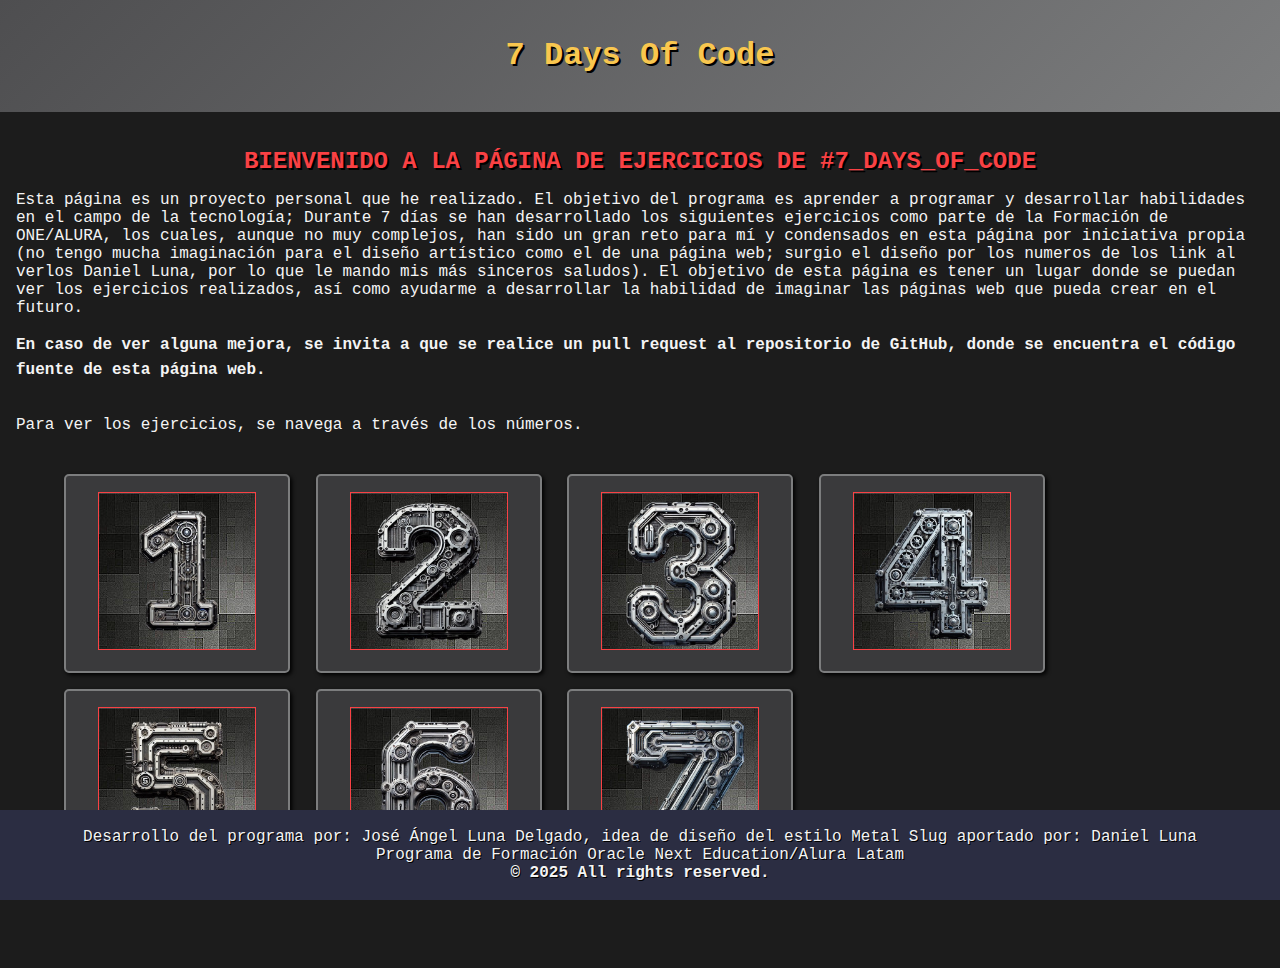
<file: index.html>
<!DOCTYPE html>
<html lang="es-mx">
<head>
    <meta charset="UTF-8">
    <meta name="viewport" content="width=device-width, initial-scale=1.0">
    <title>7 Days Of Code</title>
    <link rel="stylesheet" href="style.css">
    <link rel="stylesheet" href="https://fonts.googleapis.com/css2?family=Roboto:wght@400;700&display=swap">
</head>
<body class="body">
    <header class="header">
        <h1 class="h1">7 Days Of Code</h1>
</html>
    </header>
    <main class="main">
        <h2 class="h2">Bienvenido a la página de ejercicios de #7_Days_Of_Code</h2>
        <p>
            Esta página es un proyecto personal que he realizado. El objetivo del programa es aprender a programar y desarrollar habilidades en el campo de la tecnología;
            Durante 7 días se han desarrollado los siguientes ejercicios como parte de la Formación de ONE/ALURA, los cuales, aunque no muy complejos, han sido un gran reto para mí y
            condensados en esta página por iniciativa propia (no tengo mucha imaginación para el diseño artístico como el de una página web; surgio el diseño por los numeros
            de los link al verlos Daniel Luna, por lo que le mando mis más sinceros saludos).
            El objetivo de esta página es tener un lugar donde se puedan ver los ejercicios realizados, así como ayudarme a desarrollar la habilidad de imaginar las páginas web que pueda crear en el futuro.
            <p class="p2"><strong> En caso de ver alguna mejora, se invita a que se realice un pull request al repositorio de GitHub, donde se encuentra el código fuente de esta página web.</strong></p>
            Para ver los ejercicios, se navega a través de los números.
        </p>
        <nav class="nav">
            <ul>
                <li class="link1">
                    <a href="1_Day.html">
                    <img src="numero1.png" alt="Ejercicio primer dia" class="numero1">
                    </a>
                </li>
                <li class="link2">
                    <a href="2_Day.html">
                    <img src="numero2.png" alt="Ejercicio segundo día" class="numero2">
                    </a>
                </li>
                <li class="link3">
                    <a href="3_Day.html">
                    <img src="numero3.png" alt="Ejercicio tercer dia" class="numero3">
                    </a>
                </li>
                <li class="link4">
                    <a href="4_Day.html">
                    <img src="numero4.png" alt="Ejercicio cuarto dia" class="numero4">
                    </a>
                </li>
                <li class="link5">
                    <a href="5_Day.html">
                    <img src="numero5.png" alt="Ejercicio quinto dia" class="numero5">
                    </a>
                </li>
                <li class="link6">
                    <a href="6_Day.html">
                    <img src="numero6.png" alt="Ejercicio sexto dia" class="numero6">
                    </a>
                </li>
                <li class="link7">
                    <a href="7_Day.html">
                    <img src="numero7.png" alt="Ejercicio séptimo dia" class="numero7">
                    </a>
                </li>                  
            </ul>
        </nav>
    </main>
    <footer class="footer">
        <p class="footerp1">Desarrollo del programa por: José Ángel Luna Delgado, idea de diseño del estilo Metal Slug aportado por: Daniel Luna</p>
        <p class="footerp2">Programa de Formación Oracle Next Education/Alura Latam</p>
        <strong class="footerp3">&copy; 2025 All rights reserved.</strong>
    </footer>
</file>
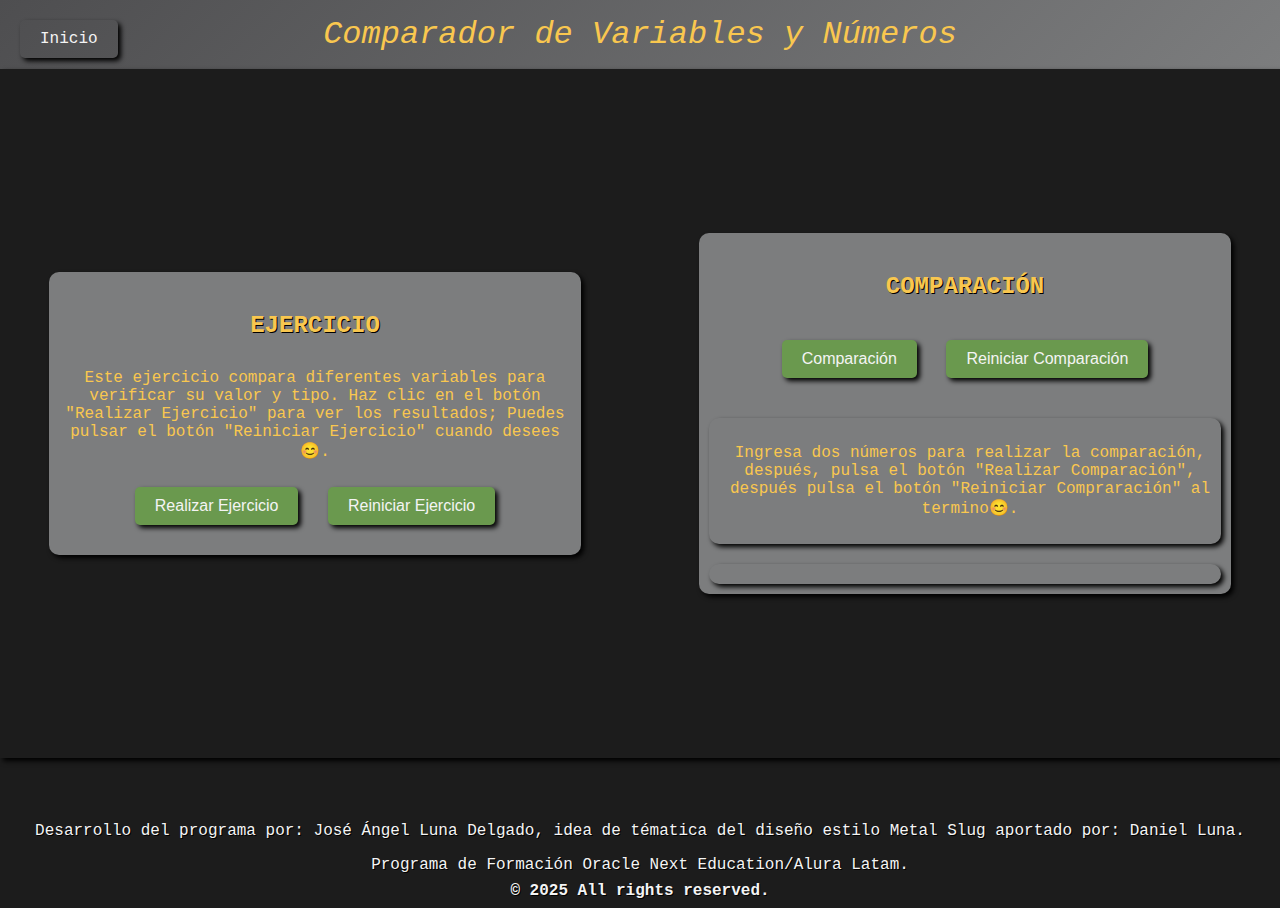
<file: 1_Day.html>
<!DOCTYPE html>
<html lang="es-mx">
<head>
  <meta charset="UTF-8">
  <title>#7_Days_Of_Code (1/7)</title>
  <a href="index.html" class="button1">Inicio</a>
</head>
    <style>
        :root {
            --background-color: #1c1c1c;
            --text-color: #f4f4f4;
            --header-gradient-start: #4e4e50;
            --header-gradient-end: #7c7d7e;
            --header-text-color: #f9c74f;
            --shadow-color: #000;
            --button-color: #6a994e;
            --button-hover-color: #f94144;
            --font-family-base: 'Press Start 2P', monospace;
            --link-bg-color: #3a3a3c;
            --link-hover-bg-color: #f94144;
            --footer-bg-color: #4e4e50;
        }

        .button1 { 
            background-color: var(--primary-color); 
            color: var(--text-color); 
            padding: 10px 20px; 
            border: none; 
            border-radius: 5px; 
            text-decoration: none; 
            font-size: 1rem; 
            cursor: pointer;
            box-shadow: 3px 3px 5px var(--shadow-color);
            transition: background-color 0.3s, color 0.3s;
            position: absolute;
            top: 20px;
            left: 20px;
            z-index: 100; /* Asegura que el botón esté por encima de otros elementos */ 
        }

        .button1:hover { 
            background-color: var(--link-hover-bg-color); 
            color: var(--text-color); 
        }
        .button1 a {
            color: inherit; /* Hereda el color del botón */
            text-decoration: none; /* Sin subrayado */
        }

        body {
            font-family: var(--font-family-base);
            background-color: var(--background-color);
            color: var(--text-color);
            margin: 0;
            padding: 0;
            text-align: center;
            height: 100vh; /* Ahora ocupa toda la altura de la ventana */
            display: flex;
            flex-direction: column; /* Coloca elementos en columna */
            justify-content: space-between; /* Distribuye espacio de manera uniforme */
        }

        header {
            background: linear-gradient(135deg, var(--header-gradient-start), var(--header-gradient-end));
            color: var(--header-text-color);
            padding: 1rem;
            font-size: xx-large;
            font-family: var(--font-family-base);
            font-style: oblique;
        }

        .contenedorPrincipal {
            display: flex;
            flex-direction:row; /* Cambia a columna para organizar los elementos verticalmente */
            justify-content: space-around;
            align-items: center;
            gap: 20px;
            flex: 1; /* Ajusta para ocupar el espacio disponible */
            margin-bottom: 3.5rem; /* Añade espacio para evitar que el footer se solape */
            box-shadow: 3px 3px 5px var(--shadow-color);
        }

        .caja {
            background-color: var(--header-gradient-end);
            border-radius: 10px;
            box-shadow: 3px 3px 5px var(--shadow-color);
            padding: 10px;
            text-align: center;
            color: var(--header-text-color);
            width: 40%;
            max-height: 100%;
        }

        .caja h2 {
             color: var(--header-text-color); 
             text-shadow: 1px 1px var(--shadow-color); 
             padding: 10px; 
             margin-bottom: fixed; 
             height: 10%; 
             z-index: 1000;
        }

        .boton {
            background-color: var(--button-color);
            color: var(--text-color);
            padding: 10px 20px;
            border: none;
            border-radius: 5px;
            font-size: 1rem;
            cursor: pointer;
            margin: 10px;
            box-shadow: 3px 3px 5px var(--shadow-color);
            margin-bottom: 20px; 
        }

        .boton:hover {
            background-color: var(--button-hover-color);
        }

        #resultado2, #interacciones {
            margin-top: 20px;
            padding: 10px;
            border-radius: 10px;
            background-color: var(--header-gradient-end);
            color: var(--header-text-color);
            box-shadow: 3px 3px 5px var(--shadow-color);
            text-align: center;
            padding-inline-end: 0%;
        }

        .footer {
            display: flex; /* Flex para simplificar */
            flex-direction: column;
            justify-content: center;
            align-items: center;
            text-align: center;
            position: fixed; /* Ahora está fijo en la parte inferior */
            bottom: 0;
            left: 0;
            width: 100%; /* Ocupa todo el ancho */
            height: auto; /* Ajusta la altura según el contenido */
            background-color: var(--footer-bg-color);
            color: var(--text-color);
            text-shadow: 1px 1px var(--shadow-color);
            padding: 1rem;
            font-family: var(--font-family-base);
            font-size: 0.8rem;
            box-shadow: 0 -2px 5px var(--shadow-color);
            z-index: 10;
        }

        .footerp1, .footerp2, .footerp3 {
            margin: 0;
            padding: 0.5rem; /* Espaciado dentro del texto */
            font-size: 1rem;
            text-align: center;
            color: var(--text-color);
            text-shadow: 1px 1px var(--shadow-color);
            font-family: var(--font-family-base);
        }
    </style>
</head>
<body>
    <header>Comparador de Variables y Números</header>

<div id="contenedorPrincipal" class="contenedorPrincipal">

    <!-- Caja EJERCICIO -->
    <div id="cajaEjercicio" class="caja">
        <h2>EJERCICIO</h2>
        <p>Este ejercicio compara diferentes variables para verificar su valor y tipo. Haz clic en el botón "Realizar Ejercicio" para ver los resultados; Puedes pulsar el botón "Reiniciar Ejercicio" cuando desees😊.</p>
        <button class="boton" id="ejercicio">Realizar Ejercicio</button>
        <button class="boton" id="reiniciarEjercicio">Reiniciar Ejercicio</button>
        <div id="resultado1" class="resultado1"></div>
    </div>
    

    <!-- Caja COMPARACIÓN -->
    <div id="cajaComparacion" class="caja">
        <h2>COMPARACIÓN</h2>
        <button class="boton" id="comparacionUsuario">Comparación</button>
        <button id="reiniciarUsuario" class="boton">Reiniciar Comparación</button>
        <div id="interacciones" class="interacciones">
            <p id="indicaciones">Ingresa dos números para realizar la comparación, después, pulsa el botón "Realizar Comparación", después pulsa el botón "Reiniciar Compraración" al termino😊.</p>
            <input type="number" id="primernumero" placeholder="Ingresa un número" style="display: none;">
            <input type="number" id="segundonumero" placeholder="Ingresa un número" style="display: none;">
            <button class="boton" id="enviar" style="display: none;">Realizar Comparación</button>
        </div>
        <div id="resultado2" class="resultado2"></div>
    </div>

</div>
<footer>
    <p class="footerp1">Desarrollo del programa por: José Ángel Luna Delgado, idea de tématica del diseño estilo Metal Slug aportado por: Daniel Luna.</p>
    <p class="footerp2">Programa de Formación Oracle Next Education/Alura Latam.</p>
    <strong class="footerp3">&copy; 2025 All rights reserved.</strong>
</footer>
    <script>
            
        function ejercicio() {
                let numeroUn = 1;
                let stringUn = '1';
                let numeroTreinta = 30;
                let stringTreinta = '30';
                let numeroDiez = 10;
                let stringDiez = '10';

                let resultado = '';

                if (numeroUn == stringUn) {
                        resultado += `Las variables ${numeroUn} y "${stringUn}" tienen el mismo valor, pero tipos diferentes.<br>`;
                } else {
                        resultado += `Las variables ${numeroUn} y "${stringUn}" no tienen el mismo valor.<br>`;
                }
                if (numeroTreinta === stringTreinta) {
                        resultado += `Las variables ${numeroTreinta} y "${stringTreinta}" tienen el mismo valor y el mismo tipo.<br>`;
                } else {
                        resultado += `Las variables ${numeroTreinta} y "${stringTreinta}" no tienen el mismo tipo, pero tienen el mismo valor.<br>`;
                }
                if (numeroDiez == stringDiez) {
                        resultado += `Las variables ${numeroDiez} y "${stringDiez}" tienen el mismo valor, pero tipos diferentes.<br>`;
                } else {
                        resultado += `Las variables ${numeroDiez} y "${stringDiez}" no tienen el mismo valor.<br>`;
                }
                document.getElementById('resultado1').innerHTML = resultado;
            }

        function reiniciarEjercicio() {
                document.getElementById("ejercicio").style.display = "inline";
                document.getElementById("ejercicio").value = ""; // Limpiar el campo de entrada
                document.getElementById("ejercicio").focus(); // Enfocar el campo de entrada
                document.getElementById("resultado1").textContent = "";
                document.getElementById('resultado1').innerHTML = '';
            }

            function mostrarInputs() {
                 // Mostrar campos y botón para ingresar números
                document.getElementById("primernumero").style.display = "inline";
                document.getElementById("segundonumero").style.display = "inline";
                document.getElementById("enviar").style.display = "inline";
    
                // Limpieza de valores previos
                document.getElementById("primernumero").value = "";
                document.getElementById("segundonumero").value = "";
            }

            function comparacionUsuario() {
                // Verificar entrada del usuario
                const primernumero = parseInt(document.getElementById("primernumero").value);
                const segundonumero = parseInt(document.getElementById("segundonumero").value);

                // Validar que se ingresen números
                if (isNaN(primernumero) || isNaN(segundonumero)) {
                    document.getElementById("resultado2").textContent = "Por favor, ingresa números válidos.";
                    return;
                }

                // Realizar la comparación
                if (primernumero === segundonumero) {
                    document.getElementById("resultado2").textContent = `¡Los números son iguales!`;
                } else if (primernumero < segundonumero) {
                    document.getElementById("resultado2").textContent = "El primer número es menor que el segundo.";
                } else {
                    document.getElementById("resultado2").textContent = "El primer número es mayor que el segundo.";
                }
            }

            // Asociar eventos a los botones
            document.getElementById("comparacionUsuario").addEventListener("click", mostrarInputs);
            document.getElementById("enviar").addEventListener("click", comparacionUsuario);


            function reiniciarUsuario() {
                document.getElementById("primernumero").value = "";
                document.getElementById("segundonumero").value = "";
                document.getElementById("resultado2").textContent = "";
                document.getElementById("primernumero").style.display = "none";
                document.getElementById("segundonumero").style.display = "none";
                document.getElementById("enviar").style.display = "none";
            }

                document.getElementById('reiniciarEjercicio').addEventListener('click', reiniciarEjercicio);
            document.getElementById('ejercicio').addEventListener('click', ejercicio);
            document.getElementById("comparacionUsuario").addEventListener("click", comparacionUsuario);
            document.getElementById("reiniciarUsuario").addEventListener("click", reiniciarUsuario);
    </script>
</body>
</html>
</file>
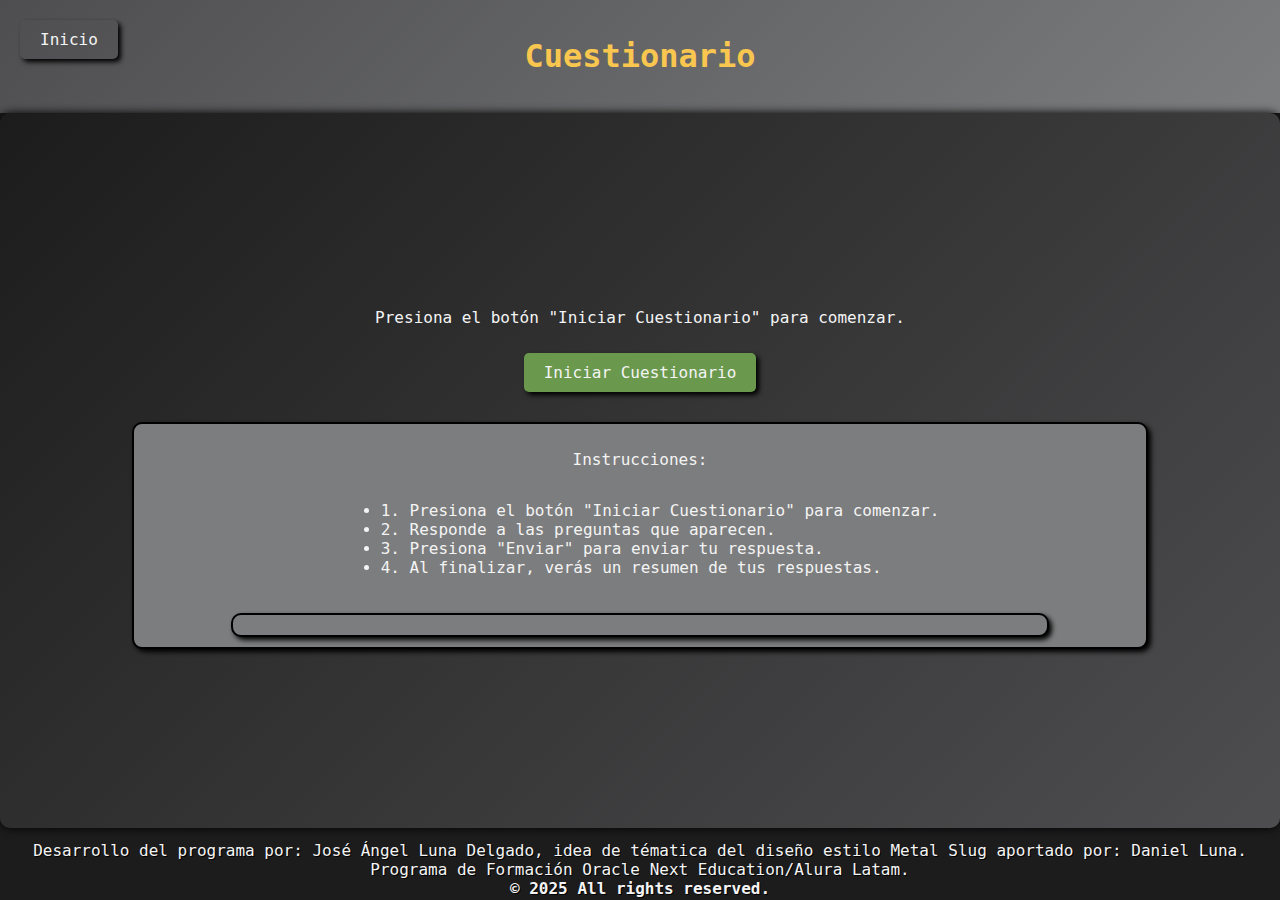
<file: 2_Day.html>
<!DOCTYPE html>
<html lang="es-mx">
<head>
    <meta charset="UTF-8">
    <meta name="viewport" content="width=device-width, initial-scale=1.0">
    <title>#7_Days_Of_Code (2/7)</title>
    <a href="index.html" class="button1">Inicio</a>
</head>
    <style>
        :root {
            --background-color: #1c1c1c;
            --text-color: #f4f4f4;
            --header-gradient-start: #4e4e50;
            --header-gradient-end: #7c7d7e;
            --header-text-color: #f9c74f;
            --shadow-color: #000;
            --button-color: #6a994e;
            --button-hover-color: #f94144;
            --font-family-base: 'Press Start 2P', monospace;
            --link-bg-color: #3a3a3c;
            --link-hover-bg-color: #f94144;
            --link-active-bg-color: #6a994e;
            --footer-bg-color: #4e4e50; /* Define el color de fondo del footer */
        }

        .button1 { 
            background-color: var(--primary-color); 
            color: var(--text-color); 
            padding: 10px 20px; 
            border: none; 
            border-radius: 5px; 
            text-decoration: none; 
            font-size: 1rem; 
            cursor: pointer;
            box-shadow: 3px 3px 5px var(--shadow-color);
            transition: background-color 0.3s, color 0.3s;
            position: absolute;
            top: 20px;
            left: 20px;
            z-index: 1000; /* Asegura que el botón esté por encima de otros elementos */ 
            font-family: var(--font-family-base);
        }

        .button1:hover { 
            background-color: var(--link-hover-bg-color); 
            color: var(--text-color); 
        }
        .button1 a {
            color: inherit; /* Hereda el color del botón */
            text-decoration: none; /* Sin subrayado */
        }

        .main {
            padding: 20px;
            margin: auto;
            margin-bottom: 1%;
            text-align: center;
            display: flex;
            flex-direction: column;
            justify-content: center;
            align-items: center;
            height: 75vh; /* Ocupa toda la altura de la ventana */
            background: linear-gradient(135deg, var(--background-color), var(--header-gradient-start));
            color: var(--text-color);
            box-shadow: 0 0 10px var(--shadow-color);
            border-radius: 10px;
            position: relative;
            z-index: 1; /* Asegura que el main esté por encima del footer */
            font-family: var(--font-family-base);
        }

        body {
            font-family: var(--font-family-base);
            background-color: var(--background-color);
            color: var(--text-color);
            text-align: center;
            margin: 0;
            padding: 0;
            height: 100vh; /* Ocupa toda la altura de la ventana */
            display: relative;
            flex-direction: column;
            justify-content: center;
            align-items: center;
            flex-direction: column;
            justify-content: space-between; /* Asegura que el contenido se ajuste */
        }

        header {
            background: linear-gradient(135deg, var(--header-gradient-start), var(--header-gradient-end));
            color: var(--header-text-color);
            padding: 1rem;
            font-family: var(--font-family-base);
        }

        .boton {
            background-color: var(--button-color);
            color: var(--text-color);
            padding: 10px 20px;
            border: none;
            border-radius: 5px;
            font-size: 1rem;
            cursor: pointer;
            margin: 10px;
            box-shadow: 3px 3px 5px var(--shadow-color);
            font-family: var(--font-family-base);
        }

        .boton:hover {
            background-color: var(--button-hover-color);
            transition: background-color 0.3s, color 0.3s;
        }

        #resultado, #interacciones {
            margin-top: 20px;
            padding: 10px;
            border-radius: 10px;
            background-color: var(--header-gradient-end);
            color: var(---text-color);
            box-shadow: 3px 3px 5px var(--shadow-color);
            width: 80%;
            text-align: left;
            font-family: var(--font-family-base);
            font-size: 1rem;
            display: flex;
            flex-direction: column;
            justify-content: center;
            border: #000 solid 2px; /* Para visualizarlo */
            align-self: center; /* Centra el div en la página */
            position: relative;
            bottom: 0;
            left: 0;
            align-items: center;
        }

        .resultado {
            font-size: 1.2rem;
            font-weight: bold;
            border-radius: 10px;
            background-color: var(--header-gradient-end);
            color: var(--header-text-color);
            box-shadow: 3px 3px 5px var(--shadow-color);
            padding: 10px;
            margin-top: 20px;
            display: flex;
            justify-content: center;
            align-items: center;
            text-align: center;
            flex-direction: column;
            gap: 1rem;
            position: relative;
            bottom: 0;
            left: 0;
            width: auto;
            right: 0;
        }

        .footer {
            display: flex;
            flex-direction: column;
            justify-content: center;
            align-items: center;
            text-align: center;
            gap: 0rem;
            position: fixed;
            bottom: 0;
            left: 0;
            width: 100%;
            right: 0;
            height: 10vh;
            background-color: var(--footer-bg-color);
            color: var(--text-color);
            text-shadow: 1px 1px var(--shadow-color);
            padding: 1rem;
            font-family: var(--font-family-base);
            font-size: 0.8rem;
            box-shadow: 0 -2px 5px var(--shadow-color);
            border: 2px solid red; /* Para visualizarlo */
            z-index: 10;
            position: absolute; /* Cambiado a absolute para que esté fijo en la parte inferior */
            bottom: 0; /* Asegura que esté en la parte inferior */
        }

        .footerp1, .footerp2, .footerp3 {
            margin: 0;
            padding: 0;
            font-size: 1rem;
            text-align: center;
            color: var(--text-color);
            text-shadow: 1px 1px var(--shadow-color);
            font-family: var(--font-family-base);
            bottom: 0;
            left: 0;
            width: 100%;
            right: 0;
            z-index: 10;
            height: 10%;
        }
    </style>
<body>
    <header class="header">
        <h1 class="header_titulo">Cuestionario</h1>
    </header>
        <main class="main">
            <p id="pregunta">Presiona el botón "Iniciar Cuestionario" para comenzar.</p>
            <button class="boton" id="iniciarCuestionario">Iniciar Cuestionario</button>
            <button class="boton" id="reiniciarCuestionario" style="display: none;">Reiniciar Cuestionario</button>
            <div id="interacciones">
                <p class="titulo_instrucciones">Instrucciones:</p>
                <ul>
                    <li>1. Presiona el botón "Iniciar Cuestionario" para comenzar.</li>
                    <li>2. Responde a las preguntas que aparecen.</li>
                    <li>3. Presiona "Enviar" para enviar tu respuesta.</li>
                    <li>4. Al finalizar, verás un resumen de tus respuestas.</li>
                </ul>
            <div id="respuestas" style="display: none;">
                <input type="text" id="inputRespuesta" placeholder="Escribe tu respuesta aquí">
                <button class="boton" id="botonEnviar">Enviar</button>
            </div>
            <div class="respuesta" id="resultado"></div>
        </main>
        <footer>
            <p class="footerp1">Desarrollo del programa por: José Ángel Luna Delgado, idea de tématica del diseño estilo Metal Slug aportado por: Daniel Luna.</p>
            <p class="footerp2">Programa de Formación Oracle Next Education/Alura Latam.</p>
            <strong class="footerp3">&copy; 2025 All rights reserved.</strong>
        </footer>
        <script>
            // Variables para el cuestionario
            const iniciarBtn = document.getElementById('iniciarCuestionario');
            const respuestasDiv = document.getElementById('respuestas');
            const inputRespuesta = document.getElementById('inputRespuesta');
            const botonEnviar = document.getElementById('botonEnviar');
            const preguntaEl = document.getElementById('pregunta');
            const resultadoEl = document.getElementById('resultado');
            const reiniciarBtn = document.getElementById('reiniciarCuestionario');
            
            let etapa = 0;
            let nombre, edad, lenguaje, respuestaFinal;
            
            const preguntas = [
                "¿Cuál es tu nombre?",
                `¿Cuántos años tienes?`,
                `¿Qué lenguaje de programación estás estudiando?`,
                `¿Te gusta estudiar este lenguaje? Responde con SÍ o NO.`
            ];

            const validaciones = [
            /^[a-zA-ZáéíóúÁÉÍÓÚñÑ\s]+$/, // Letras y espacios
            /^\d+$/, // Solo números
            /^[a-zA-ZáéíóúÁÉÍÓÚñÑ\s]+$/, // Letras y espacios
            /^(sí|no)$/i // "sí" o "no" (insensible a mayúsculas)
        ];
            
            // Eventos
            iniciarBtn.addEventListener('click', () => {
                iniciarBtn.style.display = 'none';
                respuestasDiv.style.display = 'block';
                mostrarPregunta();
            });
            
            // Manejar el evento de enviar respuesta
            botonEnviar.addEventListener('click', () => {
                const respuesta = inputRespuesta.value.trim();
                if (!respuesta) {
                    alert("Por favor, introduce una respuesta.");
                    return;
                }
    
                manejarRespuesta(respuesta);
                inputRespuesta.value = '';
                etapa++;
                if (etapa < preguntas.length) {
                    mostrarPregunta();
                } else {
                    respuestasDiv.style.display = 'none';
                    mostrarResultado();
                }
            });
            // Funciones
            
            function mostrarPregunta() {
                preguntaEl.textContent = preguntas[etapa];
            }
    
            function manejarRespuesta(respuesta) {
                if (validaciones[etapa].test(respuesta)) {
                    switch (etapa) {
                        case 0:
                            nombre = respuesta;
                            break;
                        case 1:
                            edad = respuesta;
                            break;
                        case 2:
                            lenguaje = respuesta;
                            break;
                        case 3:
                            respuestaFinal = respuesta.toLowerCase() === 'sí' ? `¡Genial! Sigue aprendiendo 😊.` : `No te preocupes, siempre hay tiempo para cambiar ${nombre} ¡Anímo!😊.`;
                            break;
                    }
                } else {
                    alert("Respuesta no válida. Intenta de nuevo 😊.");
                    etapa--;
                }
            }
                
    
            function mostrarResultado() {
                preguntaEl.textContent = `Hola ${nombre}, tienes ${edad} años y estás aprendiendo ${lenguaje}.`;
                resultadoEl.innerHTML = `<p>${respuestaFinal}</p>`;
                reiniciarBtn.style.display = 'block';
                iniciarBtn.style.display = 'none';
                resultadoEl.classList.add('resultado');
            }

            function reiniciarCuestionario() {
                etapa = 0;
                nombre = '';
                edad = '';
                lenguaje = '';
                respuestaFinal = '';
                preguntaEl.textContent = 'Presiona el botón "Iniciar Cuestionario" para comenzar.';
                resultadoEl.style.display = 'none';
                iniciarBtn.style.display = 'block';
                reiniciarBtn.style.display = 'none';
                respuestasDiv.style.display = 'none';
                inputRespuesta.value = '';
                preguntaEl.style.display = 'block';
                resultadoEl.innerHTML = '';
                resultadoEl.classList.remove('resultado');
                resultadoEl.style.backgroundColor = '';
                resultadoEl.style.color = '';
                resultadoEl.style.padding = '';
                resultadoEl.style.borderRadius = '';
            }
            reiniciarBtn.addEventListener('click', reiniciarCuestionario);
        </script>
    </body>
    </html>
</file>
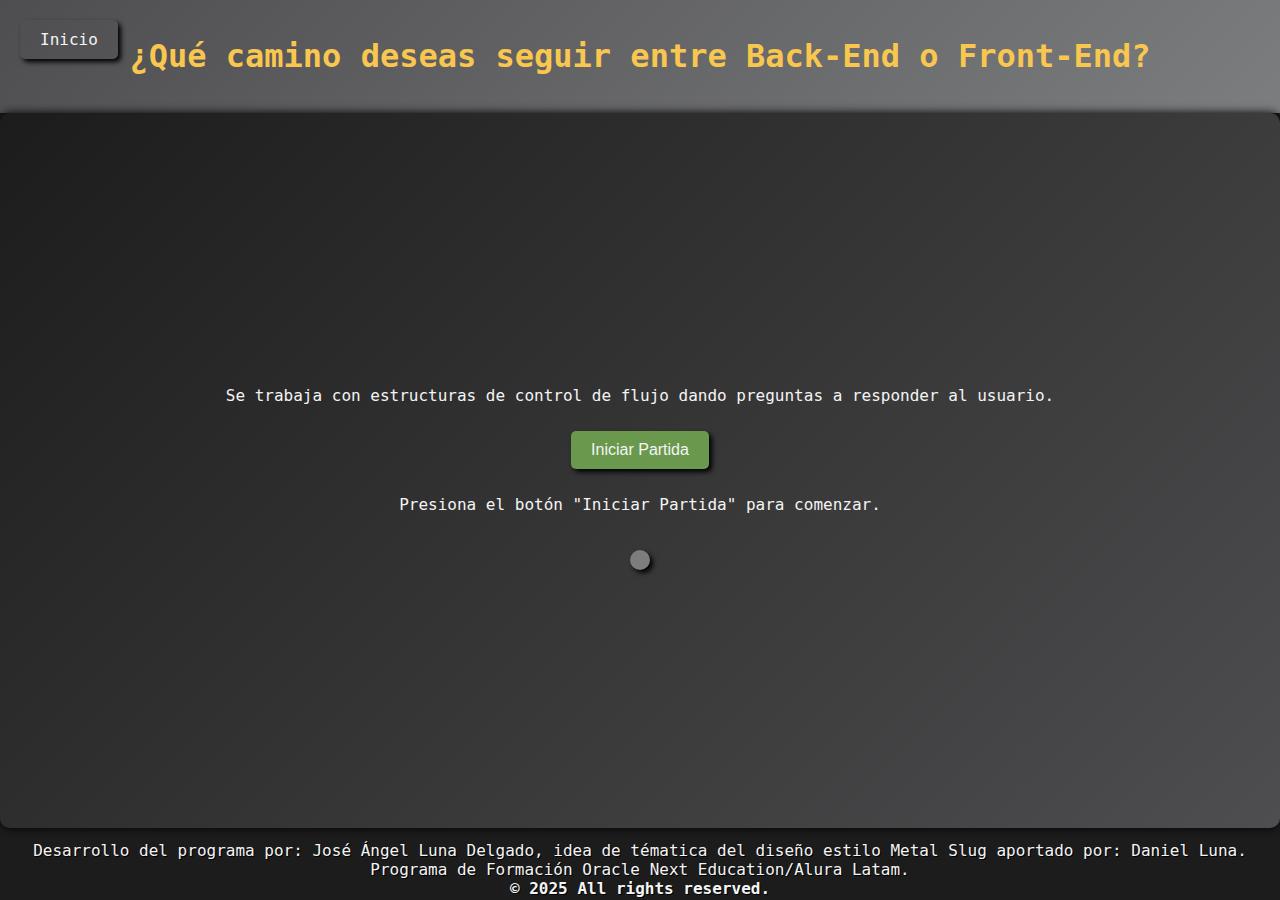
<file: 3_Day.html>
<!DOCTYPE html>
<html lang="es-mx">
<head>
    <meta charset="UTF-8">
    <meta name="viewport" content="width=device-width, initial-scale=1.0">
    <title>#7_Days_Of_Code (3/7)</title>
    <a href="index.html" class="button1">Inicio</a>
</head>
    <style>
        :root {
            --background-color: #1c1c1c;
            --text-color: #f4f4f4;
            --header-gradient-start: #4e4e50;
            --header-gradient-end: #7c7d7e;
            --header-text-color: #f9c74f;
            --shadow-color: #000;
            --button-color: #6a994e;
            --button-hover-color: #f94144;
            --font-family-base: 'Press Start 2P', monospace;
            --link-bg-color: #3a3a3c;
            --link-hover-bg-color: #f94144;
            --link-active-bg-color: #6a994e;
            --footer-bg-color: #4e4e50; /* Define el color de fondo del footer */
        }

        .button1 { 
            background-color: var(--primary-color); 
            color: var(--text-color); 
            padding: 10px 20px; 
            border: none; 
            border-radius: 5px; 
            text-decoration: none; 
            font-size: 1rem; 
            cursor: pointer;
            box-shadow: 3px 3px 5px var(--shadow-color);
            transition: background-color 0.3s, color 0.3s;
            position: absolute;
            top: 20px;
            left: 20px;
            z-index: 1000; /* Asegura que el botón esté por encima de otros elementos */ 
        }

        .button1:hover { 
            background-color: var(--link-hover-bg-color); 
            color: var(--text-color); 
        }
        .button1 a {
            color: inherit; /* Hereda el color del botón */
            text-decoration: none; /* Sin subrayado */
        }

        .main {
            padding: 20px;
            margin: auto;
            margin-bottom: 1%;
            text-align: center;
            display: flex;
            flex-direction: column;
            justify-content: center;
            align-items: center;
            height: 75vh; /* Ocupa toda la altura de la ventana */
            background: linear-gradient(135deg, var(--background-color), var(--header-gradient-start));
            color: var(--text-color);
            box-shadow: 0 0 10px var(--shadow-color);
            border-radius: 10px;
            position: relative;
            z-index: 1; /* Asegura que el main esté por encima del footer */
        }

        body {
            font-family: var(--font-family-base);
            background-color: var(--background-color);
            color: var(--text-color);
            text-align: center;
            margin: 0;
            padding: 0;
            height: 100vh;
            flex-direction: column;
            justify-content: center;
            align-items: center;
            flex-direction: column;
            display: relative;
            justify-content: space-between; /* Asegura que el contenido se ajuste */
        }

        header {
            background: linear-gradient(135deg, var(--header-gradient-start), var(--header-gradient-end));
            color: var(--header-text-color);
            padding: 1rem;
        }

        .boton {
            background-color: var(--button-color);
            color: var(--text-color);
            padding: 10px 20px;
            border: none;
            border-radius: 5px;
            font-size: 1rem;
            cursor: pointer;
            margin: 10px;
            box-shadow: 3px 3px 5px var(--shadow-color);
        }

        .boton:hover {
            background-color: var(--button-hover-color);
        }

        #resultado, #interacciones {
            margin-top: 20px;
            padding: 10px;
            border-radius: 10px;
            background-color: var(--header-gradient-end);
            color: var(--header-text-color);
            box-shadow: 3px 3px 5px var(--shadow-color);
        }

        .resultado {
            font-size: 1.2rem;
            font-weight: bold;
            border-radius: 10px;
            background-color: var(--header-gradient-end);
            color: var(--header-text-color);
            box-shadow: 3px 3px 5px var(--shadow-color);
            padding: 10px;
            margin-top: 20px;
            display: flex;
            justify-content: center;
            align-items: center;
            text-align: center;
            flex-direction: column;
            gap: 1rem;
            position: relative;
            bottom: 0;
            left: 0;
            width: auto;
            right: 0;
        }

        .footer {
            display: flex;
            flex-direction: column;
            justify-content: center;
            align-items: center;
            text-align: center;
            gap: 0rem;
            position: fixed;
            bottom: 0;
            left: 0;
            width: 100%;
            right: 0;
            height: 10vh;
            background-color: var(--footer-bg-color);
            color: var(--text-color);
            text-shadow: 1px 1px var(--shadow-color);
            padding: 1rem;
            font-family: var(--font-family-base);
            font-size: 0.8rem;
            box-shadow: 0 -2px 5px var(--shadow-color);
            border: 2px solid red; /* Para visualizarlo */
            z-index: 10;
            position: absolute; /* Cambiado a absolute para que esté fijo en la parte inferior */
            bottom: 0; /* Asegura que esté en la parte inferior */
        }

        .footerp1, .footerp2, .footerp3 {
            margin: 0;
            padding: 0;
            font-size: 1rem;
            text-align: center;
            color: var(--text-color);
            text-shadow: 1px 1px var(--shadow-color);
            font-family: var(--font-family-base);
            bottom: 0;
            left: 0;
            width: 100%;
            right: 0;
            z-index: 10;
            height: 10%;
        }

        

    </style>
<body>
    <header class="header">
        <h1 class="header_titulo">¿Qué camino deseas seguir entre Back-End o Front-End?</h1>
    </header>
    <main class="main">
        <p class="h2">Se trabaja con estructuras de control de flujo dando preguntas a responder al usuario.</p>
            <button class="boton" id="iniciar_partida">Iniciar Partida</button>
            <button class="boton" id="reiniciar_partida" style="display: none;">Reiniciar Partida</button>
            <p id="instrucciones">Presiona el botón "Iniciar Partida" para comenzar.</p>
            <div id="interacciones" style="display: none;">
                <select id="seleccion_opciones"></select>
                <button class="boton" id="enviar">Enviar</button>
            </div>
            <div id="resultado" class="resultado"></div>
        </main>
        <footer>
            <p class="footerp1">Desarrollo del programa por: José Ángel Luna Delgado, idea de tématica del diseño estilo Metal Slug aportado por: Daniel Luna.</p>
            <p class="footerp2">Programa de Formación Oracle Next Education/Alura Latam.</p>
            <strong class="footerp3">&copy; 2025 All rights reserved.</strong>
        </footer>
        <script>
            // Variables globales
            let tecnologiasElegidas = [];
            let areaSeleccionada = null;
    
            // Referencias a elementos DOM
            const iniciarBtn = document.getElementById("iniciar_partida");
            const reiniciarBtn = document.getElementById("reiniciar_partida");
            const interacciones = document.getElementById("interacciones");
            const seleccionOpciones = document.getElementById("seleccion_opciones");
            const enviarBtn = document.getElementById("enviar");
            const instrucciones = document.getElementById("instrucciones");
            const resultado = document.getElementById("resultado");
    
            const areas = ["Back-End", "Front-End"];
            const tecnologias = {
                "Back-End": ["Java", "Python", "PHP", "Ruby", "C++", "Swift", "Go", "Rust"],
                "Front-End": ["HTML", "CSS", "JavaScript", "React", "Angular", "Vue.js", "Bootstrap", "Sass"]
            };
            const especialidad = ["Back-End", "Front-End", "Full-Stack"];            
    
            // Función para iniciar la partida
            function iniciarPartida() {
                iniciarBtn.style.display = "none";
                reiniciarBtn.style.display = "inline";
                interacciones.style.display = "block";
                seleccionOpciones.innerHTML = ""; // Limpiar opciones
                tecnologiasElegidas = [];
                areaSeleccionada = null;
                especialidadSeleccionada = null;
    
                // Mostrar áreas iniciales
                areas.forEach((area, index) => {
                    const opcion = document.createElement("option");
                    opcion.value = index + 1;
                    opcion.textContent = area;
                    seleccionOpciones.appendChild(opcion);
                });
    
                instrucciones.textContent = "Selecciona un área:";
                resultado.textContent = "";
            }
    
            // Manejar selección
            function manejarSeleccion() {
                const opcionSeleccionada = parseInt(seleccionOpciones.value);
    
                if (areaSeleccionada === null) {
                    // Elegir el área
                    areaSeleccionada = areas[opcionSeleccionada - 1];
                    instrucciones.textContent = "Muy bien 😊 ¿Qué lenguaje de programación te gustaría aprender más?";
                    actualizarOpciones(tecnologias[areaSeleccionada]);
                } else if (especialidadSeleccionada === null) {
                    // Elegir especialidad
                    especialidadSeleccionada = especialidad[opcionSeleccionada - 1];
                    instrucciones.textContent = "¿Qué especialidad deseas aprender?";
                    actualizarOpciones(especialidad);
                } else if (tecnologiasElegidas.length < 2) {
                    // Elegir una tecnología
                    const tecnologiaSeleccionada = tecnologias[areaSeleccionada][opcionSeleccionada - 1];
                    tecnologiasElegidas.push(tecnologiaSeleccionada);
                    resultado.textContent = "¡Buena suerte en tu aprendizaje! 😊";
                    // Mostrar mensaje final
                    instrucciones.textContent = "¡Excelente elección! Que la fuerza este de tu lado ⚔️🖤.";
                    reiniciarBtn.style.display = "inline";
                    interacciones.style.display = "none";
                }
              
            }
    
            // Actualizar opciones del menú desplegable
            function actualizarOpciones(opciones) {
                seleccionOpciones.innerHTML = ""; // Limpiar opciones
                opciones.forEach((opcion, index) => {
                    const nuevaOpcion = document.createElement("option");
                    nuevaOpcion.value = index + 1;
                    nuevaOpcion.textContent = opcion;
                    seleccionOpciones.appendChild(nuevaOpcion);
                });
            }
    
            // Reiniciar la partida
            function reiniciarPartida() {
                iniciarBtn.style.display = "inline";
                reiniciarBtn.style.display = "none";
                interacciones.style.display = "none";
                instrucciones.textContent = "Presiona el botón 'Iniciar Partida' para comenzar.";
                resultado.textContent = "";
            }
    
            // Eventos
            iniciarBtn.addEventListener("click", iniciarPartida);
            enviarBtn.addEventListener("click", manejarSeleccion);
            reiniciarBtn.addEventListener("click", reiniciarPartida);
        </script>
    </body>
    </html>
</file>
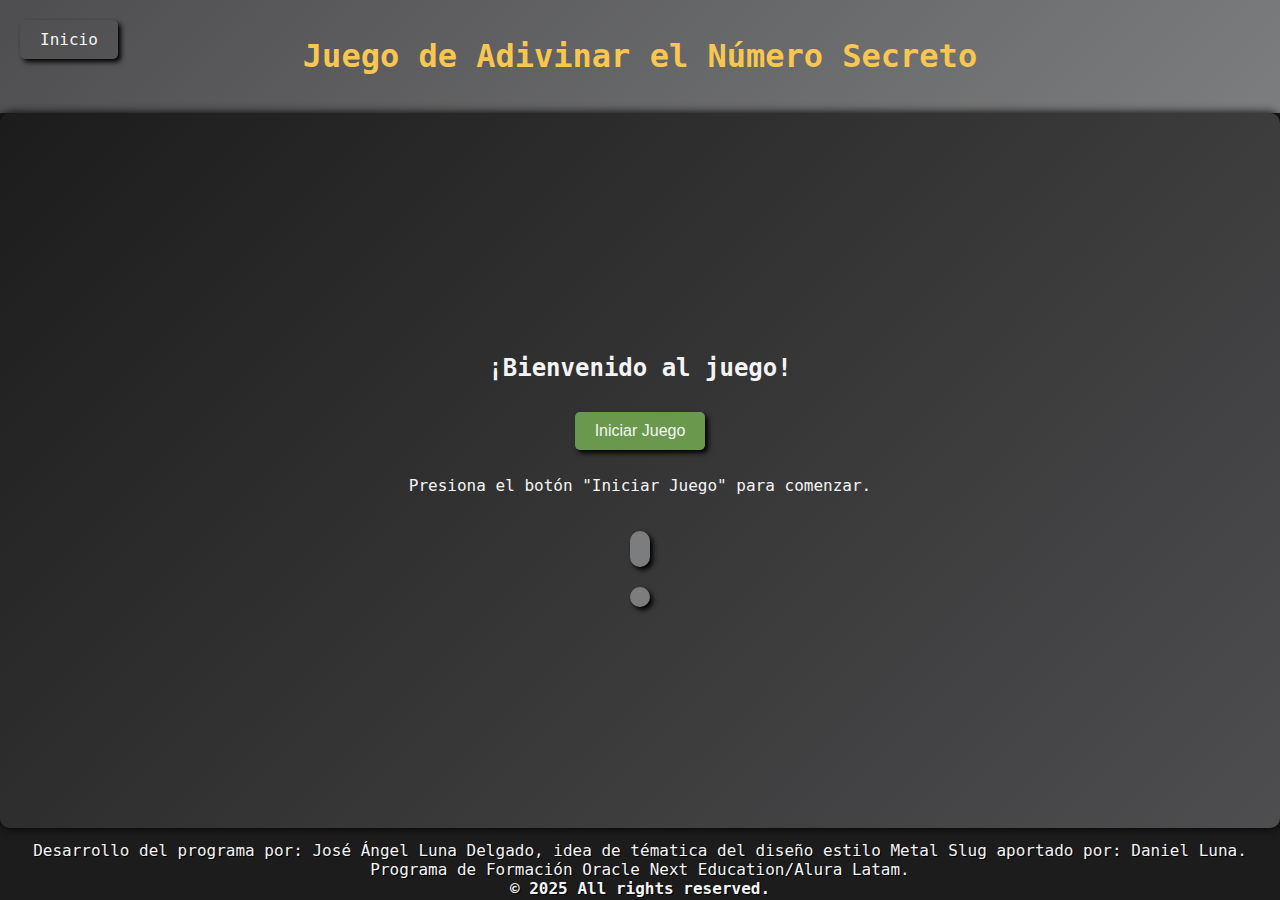
<file: 4_Day.html>
<!DOCTYPE html>
<html lang="es-mx">
<head>
    <meta charset="UTF-8">
    <meta name="viewport" content="width=device-width, initial-scale=1.0">
    <title>#7_Days_Of_Code (4/7)</title>
    <a href="index.html" class="button1">Inicio</a>
    <style>
        :root {
            --background-color: #1c1c1c;
            --text-color: #f4f4f4;
            --header-gradient-start: #4e4e50;
            --header-gradient-end: #7c7d7e;
            --header-text-color: #f9c74f;
            --shadow-color: #000;
            --button-color: #6a994e;
            --button-hover-color: #f94144;
            --font-family-base: 'Press Start 2P', monospace;
            --link-bg-color: #3a3a3c;
            --link-hover-bg-color: #f94144;
            --link-active-bg-color: #6a994e;
            --footer-bg-color: #4e4e50; /* Define el color de fondo del footer */
        }

        .button1 { 
            background-color: var(--primary-color); 
            color: var(--text-color); 
            padding: 10px 20px; 
            border: none; 
            border-radius: 5px; 
            text-decoration: none; 
            font-size: 1rem; 
            cursor: pointer;
            box-shadow: 3px 3px 5px var(--shadow-color);
            transition: background-color 0.3s, color 0.3s;
            position: absolute;
            top: 20px;
            left: 20px;
            z-index: 1000; /* Asegura que el botón esté por encima de otros elementos */ 
        }

        .button1:hover { 
            background-color: var(--link-hover-bg-color); 
            color: var(--text-color); 
        }
        .button1 a {
            color: inherit; /* Hereda el color del botón */
            text-decoration: none; /* Sin subrayado */
        }

        .main {
            padding: 20px;
            margin: auto;
            margin-bottom: 1%;
            text-align: center;
            display: flex;
            flex-direction: column;
            justify-content: center;
            align-items: center;
            height: 75vh; /* Ocupa toda la altura de la ventana */
            background: linear-gradient(135deg, var(--background-color), var(--header-gradient-start));
            color: var(--text-color);
            box-shadow: 0 0 10px var(--shadow-color);
            border-radius: 10px;
            position: relative;
            z-index: 1; /* Asegura que el main esté por encima del footer */
        }

        body {
            font-family: var(--font-family-base);
            background-color: var(--background-color);
            color: var(--text-color);
            text-align: center;
            margin: 0;
            padding: 0;
            height: 100vh;
            flex-direction: column;
            justify-content: center;
            align-items: center;
            flex-direction: column;
            justify-content: space-between; /* Asegura que el contenido se ajuste */
        }

        header {
            background: linear-gradient(135deg, var(--header-gradient-start), var(--header-gradient-end));
            color: var(--header-text-color);
            padding: 1rem;
        }

        .boton {
            background-color: var(--button-color);
            color: var(--text-color);
            padding: 10px 20px;
            border: none;
            border-radius: 5px;
            font-size: 1rem;
            cursor: pointer;
            margin: 10px;
            box-shadow: 3px 3px 5px var(--shadow-color);
        }

        .boton:hover {
            background-color: var(--button-hover-color);
        }

        #resultado, #interacciones {
            margin-top: 20px;
            padding: 10px;
            border-radius: 10px;
            background-color: var(--header-gradient-end);
            color: var(--header-text-color);
            box-shadow: 3px 3px 5px var(--shadow-color);
        }

        .resultado {
            font-size: 1.2rem;
            font-weight: bold;
            border-radius: 10px;
            background-color: var(--header-gradient-end);
            color: var(--header-text-color);
            box-shadow: 3px 3px 5px var(--shadow-color);
            padding: 10px;
            margin-top: 20px;
            display: flex;
            justify-content: center;
            align-items: center;
            text-align: center;
            flex-direction: column;
            gap: 1rem;
            position: relative;
            bottom: 0;
            left: 0;
            width: auto;
            right: 0;
        }

        .footer {
            display: flex;
            flex-direction: column;
            justify-content: center;
            align-items: center;
            text-align: center;
            gap: 0rem;
            position: relative;
            bottom: 0;
            left: 0;
            width: 100%;
            right: 0;
            height : 10%;
            background-color: var(--footer-bg-color);
            color: var(--text-color);
            text-shadow: 1px 1px var(--shadow-color);
            padding: 1rem;
            font-family: var(--font-family-base);
            font-size: 0.8rem;
            box-shadow: 0 -2px 5px var(--shadow-color);
            border: 2px solid red; /* Para visualizarlo */
            z-index: 10;
            position: absolute; /* Cambiado a absolute para que esté fijo en la parte inferior */
        }

        .footerp1, .footerp2, .footerp3 {
            margin: 0;
            padding: 0;
            font-size: 1rem;
            text-align: center;
            color: var(--text-color);
            text-shadow: 1px 1px var(--shadow-color);
            font-family: var(--font-family-base);
            bottom: 0;
            left: 0;
            width: 100%;
            right: 0;
            z-index: 10;
            height: 10%;
        }
    </style>
</head>
<body>
    <header>
        <h1>Juego de Adivinar el Número Secreto</h1>
    </header>
    <main class="main">
        <h2>¡Bienvenido al juego!</h2>
        <button class="boton" id="iniciar-juego">Iniciar Juego</button>
        <button class="boton" id="reiniciar-juego" style="display: none;">Reiniciar Juego</button>
        <p id="instrucciones">Presiona el botón "Iniciar Juego" para comenzar.</p>
        <div id="interacciones">
            <p id="indicaciones"></p>
            <input type="number" id="entrada-numero" placeholder="Ingresa un número (1-10)" style="display: none;">
            <button class="boton" id="enviar" style="display: none;">Enviar</button>
        </div>
        <div id="resultado" class="resultado"></div>
    </main>
    <footer>
        <p class="footerp1">Desarrollo del programa por: José Ángel Luna Delgado, idea de tématica del diseño estilo Metal Slug aportado por: Daniel Luna.</p>
        <p class="footerp2">Programa de Formación Oracle Next Education/Alura Latam.</p>
        <strong class="footerp3">&copy; 2025 All rights reserved.</strong>
    </footer>
    <script>
        
        let numeroSecreto, intentos;

        function iniciarJuego() {
            intentos = 1;
            numeroSecreto = Math.floor(Math.random() * 10) + 1;
            document.getElementById("indicaciones").textContent = "Tienes 3 intentos para adivinar el número secreto. ¡Escribe un número del 1 al 10!";
            document.getElementById("entrada-numero").style.display = "inline";
            document.getElementById("enviar").style.display = "inline";
            document.getElementById("resultado").textContent = ""; // Reiniciar resultados
        }

        function verificarNumero() {
            const numero = parseInt(document.getElementById("entrada-numero").value);

            if (isNaN(numero) || numero < 1 || numero > 10) {
                document.getElementById("resultado").textContent = "Por favor, ingresa un número válido entre 1 y 10.";
                return;
            }

            if (numero === numeroSecreto) {
                document.getElementById("resultado").textContent = `¡Felicidades! Adivinaste el número secreto: ${numeroSecreto}.   `;
                document.getElementById("entrada-numero").style.display = "none";
                document.getElementById("enviar").style.display = "none";
                document.getElementById("indicaciones").textContent = "Presiona el botón 'Reiniciar Juego' para jugar de nuevo.";
                document.getElementById("reiniciar-juego").style.display = "inline";
                document.getElementById("iniciar-juego").style.display = "none";
                document.getElementById("resultado").style.display = "inline";
                document.getElementById("entrada-numero").value = ""; // Limpiar el campo de entrada
                document.getElementById("entrada-numero").focus(); // Enfocar el campo de entrada

                return;
            } else if (numero < numeroSecreto) {
                document.getElementById("resultado").textContent = "El número que ingresaste es menor al número secreto.";
            } else {
                document.getElementById("resultado").textContent = "El número que ingresaste es mayor al número secreto.";
            }

            intentos++;
            if (intentos > 3) {
                document.getElementById("resultado").textContent = `Lo siento, no has adivinado el número secreto. Era ${numeroSecreto}.`;
                document.getElementById("entrada-numero").style.display = "none";
                document.getElementById("enviar").style.display = "none";
                document.getElementById("reiniciar-juego").style.display = "inline";
                document.getElementById("iniciar-juego").style.display = "none";
                document.getElementById("indicaciones").textContent = "Presiona el botón 'Reiniciar Juego' para jugar de nuevo.";
            } else {
                document.getElementById("entrada-numero").value = ""; // Limpiar el campo de entrada
                document.getElementById("entrada-numero").focus(); // Enfocar el campo de entrada
            }
        }

        function reiniciarJuego() {
            document.getElementById("reiniciar-juego").style.display = "none";
            document.getElementById("iniciar-juego").style.display = "inline";
            document.getElementById("entrada-numero").style.display = "none";
            document.getElementById("entrada-numero").value = ""; // Limpiar el campo de entrada
            document.getElementById("entrada-numero").focus(); // Enfocar el campo de entrada
            document.getElementById("enviar").style.display = "none";
            document.getElementById("resultado").textContent = "";
            document.getElementById("indicaciones").textContent = "Presiona el botón 'Iniciar Juego' para comenzar.";

        }

        document.getElementById("reiniciar-juego").addEventListener("click", reiniciarJuego);
        document.getElementById("iniciar-juego").addEventListener("click", iniciarJuego);
        document.getElementById("enviar").addEventListener("click", verificarNumero);

    </script>
</body>
</html>
</file>
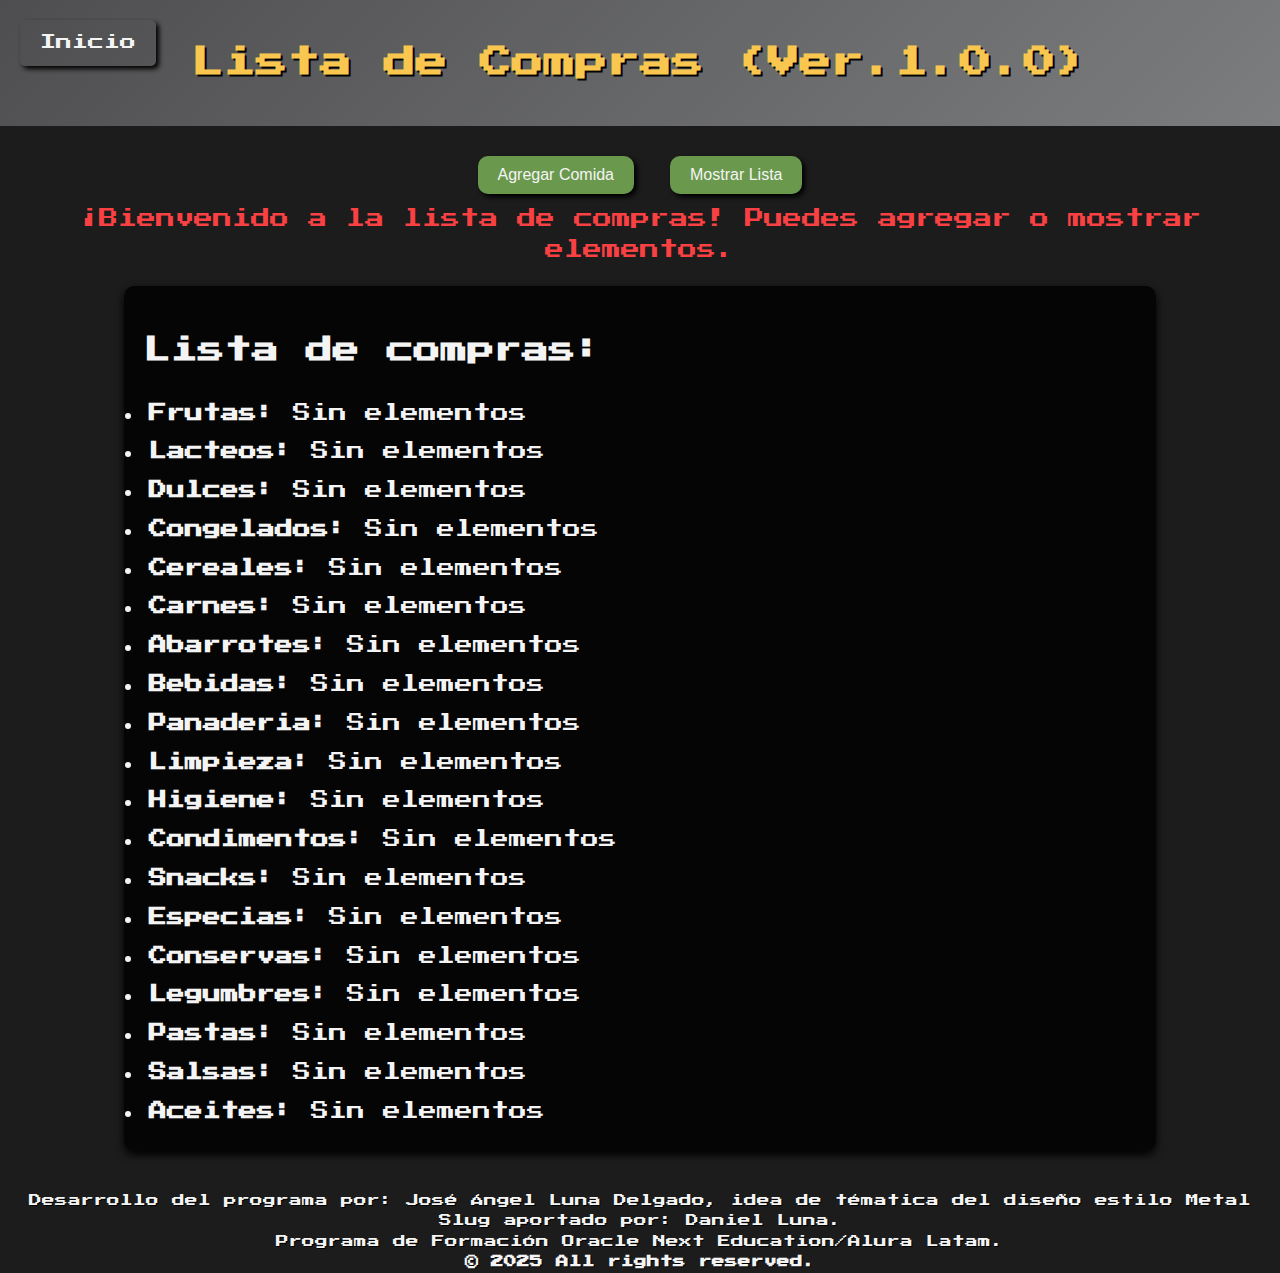
<file: 5_Day.html>
<!DOCTYPE html>
<html lang="es-mx">
<head>
    <meta charset="UTF-8">
    <meta name="viewport" content="width=device-width, initial-scale=1.0">
    <link rel="preconnect" href="https://fonts.googleapis.com">
    <link rel="preconnect" href="https://fonts.gstatic.com" crossorigin>
    <link href="https://fonts.googleapis.com/css2?family=Press+Start+2P&display=swap" rel="stylesheet">
    <title>#7_Days_Of_Code (5/7)</title>
    <a href="index.html" class="button1">Inicio</a>
    <style>
        :root {
            /* Colores */
            --background-color: #1c1c1c;
            --text-color: #f4f4f4;
            --header-gradient-start: #4e4e50;
            --header-gradient-end: #7c7d7e;
            --header-text-color: #f9c74f;
            --shadow-color: #000;
            --link-bg-color: #3a3a3c;
            --link-hover-bg-color: #f94144;
            --link-active-bg-color: #6a994e;
            --footer-bg-color: #2b2d42;
            --border-color: #7c7d7e;

            /* Fuentes */
            --font-family-base: 'Press Start 2P', monospace;

            /* Estilos Generales */
            --border-radius: 10px;
            --font-size-base: 1em;
            --line-height-base: 1.6;
        }

        .button1 { 
            background-color: var(--primary-color); 
            color: var(--text-color); 
            padding: 10px 20px; 
            border: none; 
            border-radius: 5px; 
            text-decoration: none; 
            font-size: 1rem; 
            cursor: pointer;
            box-shadow: 3px 3px 5px var(--shadow-color);
            transition: background-color 0.3s, color 0.3s;
            position: absolute;
            top: 20px;
            left: 20px;
            z-index: 1000; /* Asegura que el botón esté por encima de otros elementos */ 
        }

        .button1:hover { 
            background-color: var(--link-hover-bg-color); 
            color: var(--text-color); 
        }
        .button1 a {
            color: inherit; /* Hereda el color del botón */
            text-decoration: none; /* Sin subrayado */
        }

        /* Cuerpo */
        body {
            font-family: var(--font-family-base);
            margin: 0;
            padding: 0;
            background-color: var(--background-color);
            color: var(--text-color);
            font-size: var(--font-size-base);
            line-height: var(--line-height-base);
            align-items: center;
        }

        /* Encabezado */
        header {
            background: linear-gradient(135deg, var(--header-gradient-start), var(--header-gradient-end));
            color: var(--header-text-color);
            padding: 1rem;
            text-align: center;
            text-shadow: 2px 2px var(--shadow-color);
        }

        /* Contenedor principal */
        .main {
            padding: 20px;
            margin: auto;
            text-align: center;
        }

        /* Botones interactivos */
        .boton {
            background-color: var(--link-active-bg-color);
            color: var(--text-color);
            padding: 10px 20px;
            border: none;
            border-radius: var(--border-radius);
            font-size: 1rem;
            cursor: pointer;
            box-shadow: 3px 3px 5px var(--shadow-color);
            margin: 10px;
            transition: background-color 0.3s ease, transform 0.3s ease;
        }

        .boton:hover {
            background-color: var(--link-hover-bg-color);
            transform: scale(1.1);
        }

        /* Lista dinámica */
        .lista-compras {
            text-align: left;
            color: var(--text-color);
            font-family: var(--font-family-base);
            font-size: large;
            width: 80%;
            margin: 20px auto;
            padding: 20px;
            border-radius: var(--border-radius);
            box-shadow: 0 4px 8px var(--shadow-color);
            background-color: rgba(0, 0, 0, 0.8); /* Transparente */
        }

        .lista-compras ul {
            list-style-type: none;
            padding: 0;
        }

        .lista-compras li {
            padding: 5px;
            transition: background-color 0.3s ease;
        }

        .lista-compras li:hover {
            background-color: var(--link-hover-bg-color);
        }

        /* Mensaje dinámico */
        .mensaje-accion {
            text-align: center;
            font-size: 1.2rem;
            color: var(--link-hover-bg-color);
            opacity: 0;
            transition: opacity 0.3s ease;
        }

        .mensaje-accion.mostrar {
            opacity: 1;
        }

        .footer {
            display: flex;
            flex-direction: column;
            justify-content: center;
            align-items: center;
            text-align: center;
            gap: 0rem;
            position: fixed;
            bottom: 0;
            left: 0;
            right: 0;
            height: 3.5rem;
            background-color: var(--footer-bg-color);
            color: var(--text-color);
            text-shadow: 1px 1px var(--shadow-color);
            padding: 1rem;
            font-size: 0.8rem;
            border-top: 1px solid var(--border-color);
            box-shadow: 0 -2px 5px var(--shadow-color);

        }

        .footerp1, .footerp2, .footerp3 {
            margin: 0;
            padding: 0;
            font-size: 0.8rem;
            text-align: center;
            color: var(--text-color);
            align-items: center;
            display: flex;
            justify-content: center;
            text-shadow: 1px 1px var(--shadow-color);
        }
    </style>
</head>
<body>
    <header>
        <h1>Lista de Compras (Ver.1.0.0)</h1>
    </header>
    <main class="main">
        <button class="boton" id="btn-agregar">Agregar Comida</button>
        <button class="boton" id="btn-mostrar">Mostrar Lista</button>
        <div id="mensaje-accion" class="mensaje-accion"></div>
        <div id="lista-compras" class="lista-compras"></div>
    </main>
    <footer>
        <p class="footerp1">Desarrollo del programa por: José Ángel Luna Delgado, idea de tématica del diseño estilo Metal Slug aportado por: Daniel Luna.</p>
        <p class="footerp2">Programa de Formación Oracle Next Education/Alura Latam.</p>
        <strong class="footerp3">&copy; 2025 All rights reserved.</strong>
    </footer>
    <script>
        const categorias = {
            frutas: [],
            lacteos: [],
            dulces: [],
            congelados: [],
            cereales: [],
            carnes: [],
            abarrotes: [],
            bebidas: [],
            panaderia: [],
            limpieza: [],
            higiene: [],
            condimentos: [],
            snacks: [],
            especias: [],
            conservas: [],
            legumbres: [],
            pastas: [],
            salsas: [],
            aceites: [],
            especias: [],
            cereales: [],
        };

        const solicitarEntrada = (mensaje, opcionesValidas = null) => {
            let respuesta;
            do {
                respuesta = prompt(mensaje);
                if (respuesta) {
                    respuesta = respuesta.toLowerCase();
                }
            if (opcionesValidas && (!respuesta || !opcionesValidas.includes(respuesta))) {
                    alert(`Por favor, responde con una de las siguientes opciones: ${opcionesValidas.join(", ")}.`);
                    respuesta = null;
                }
            } while (!respuesta);
                return respuesta;
        };

        const manejarComida = (accion) => {
        const preguntaAccion = `¿Deseas ${accion} una comida a la lista de compras? Responde 'sí' o 'no'.`;
        const mensajeCategoria = "¿En qué categoría encaja esta comida según la lista de abajo?";

            let continuar = "sí";
                while (continuar === "sí") {
                    continuar = solicitarEntrada(preguntaAccion, ["sí", "no"]);
                if (continuar === "no") break;

                const comida = solicitarEntrada(`¿Qué comida deseas ${accion}?`);
                const categoria = solicitarEntrada(mensajeCategoria, Object.keys(categorias));

                if (categorias[categoria]) {
                    if (accion === "agregar") {
                        categorias[categoria].push(comida);
                        mostrarMensaje(`"${comida}" agregado a "${categoria}".`);
                } else if (accion === "eliminar") {
                        const index = categorias[categoria].indexOf(comida);
                    if (index !== -1) {
                            categorias[categoria].splice(index, 1);
                                mostrarMensaje(`"${comida}" eliminado de "${categoria}".`);
                    } else {
                            alert(`"${comida}" no está en la lista de "${categoria}".`);
                    }
                }
                    actualizarLista(); // Actualización automática
                 } else {
                    alert("Esa categoría no está predefinida.");
                }
            }
        };

        const mostrarMensaje = (mensaje) => {
            const mensajeDiv = document.querySelector("#mensaje-accion");
            if (mensajeDiv) {
                mensajeDiv.innerHTML = mensaje;
                mensajeDiv.classList.add("mostrar");
                setTimeout(() => mensajeDiv.classList.remove("mostrar"), 3000);
            } else {
                console.warn("El elemento #mensaje-accion no se encontró.");
            }
        };

        const actualizarLista = () => {
            const listaDiv = document.querySelector("#lista-compras");
            if (!listaDiv) return;

            listaDiv.innerHTML = "<h2>Lista de compras:</h2><ul>";
            for (const categoria in categorias) {
                const items = categorias[categoria];
             listaDiv.innerHTML += `
                    <li><strong>${categoria.charAt(0).toUpperCase() + categoria.slice(1)}:</strong> ${items.join(", ") || "Sin elementos"}</li>`;
            }
            listaDiv.innerHTML += "</ul>";
        };

        document.querySelector("#btn-agregar").addEventListener("click", () => manejarComida("agregar"));
        document.querySelector("#btn-mostrar").addEventListener("click", actualizarLista);

        actualizarLista();
        document.querySelector("#mensaje-accion").classList.remove("mostrar");
        document.querySelector("#mensaje-accion").classList.add("mostrar");
        document.querySelector("#mensaje-accion").textContent = "¡Bienvenido a la lista de compras! Puedes agregar o mostrar elementos.";
    </script>
</body>
</html>
</file>
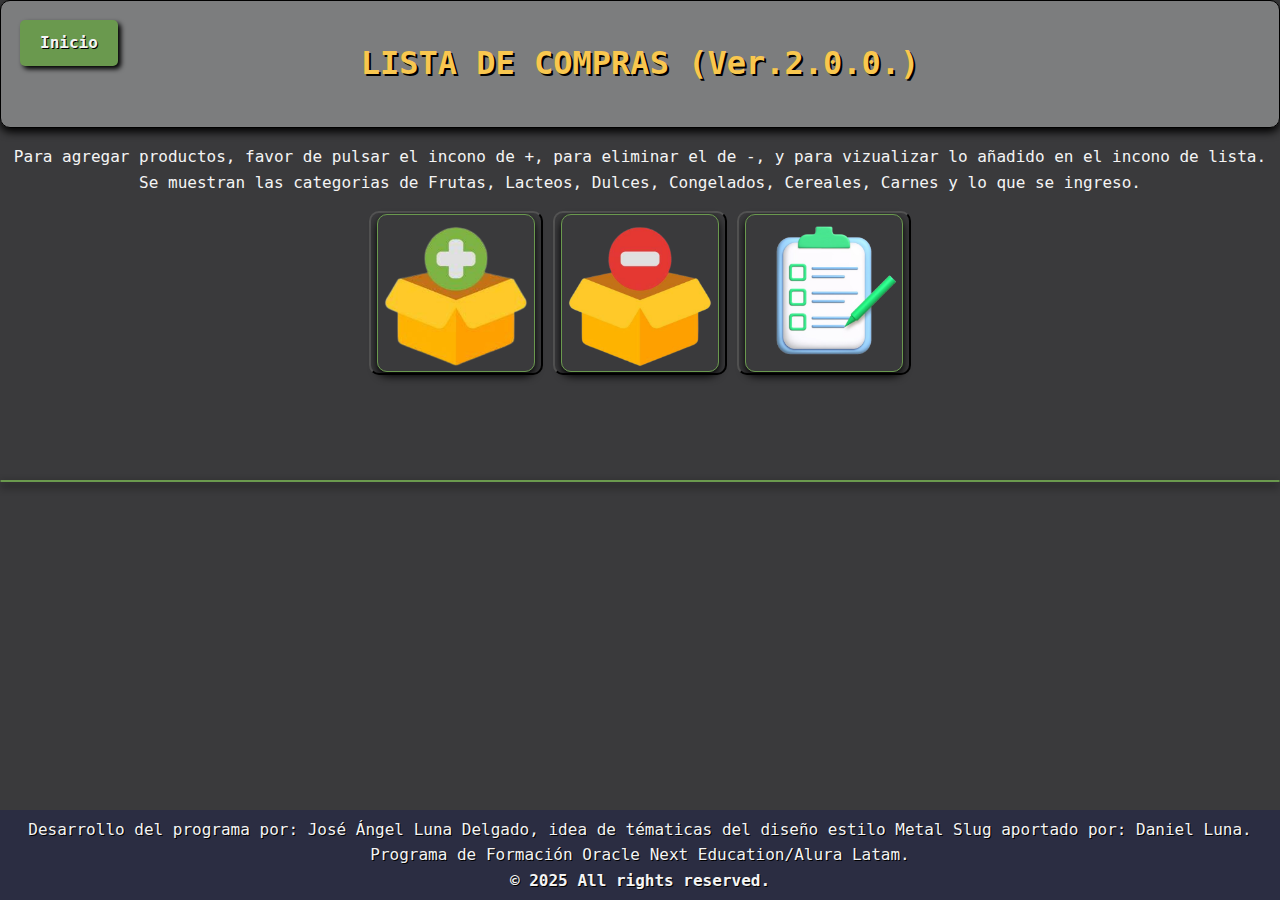
<file: 6_Day.html>
<!DOCTYPE html>
<html lang="es-mx">
<head>
    <meta charset="UTF-8">
    <meta name="viewport" content="width=device-width, initial-scale=1.0">
    <link rel="preconnect" href="https://fonts.googleapis.com">
    <link rel="preconnect" href="https://fonts.gstatic.com" crossorigin>
    <link href="https://fonts.googleapis.com/css2?family=Inter:wght@100;400;700;900&family=Merriweather:ital,wght@0,300;0,400;0,700;0,900;1,300;1,400;1,700;1,900&display=swap" rel="stylesheet">
    <title>#7_Days_Of_Code (6/7)</title>
    <a href="index.html" class="button1">Inicio</a>
</head>
<style>
    :root {
        /* Colores */
        --background-color: #1c1c1c;
        --text-color: #f4f4f4;
        --header-gradient-start: #000000;
        --header-gradient-end: #7c7d7e;
        --header-text-color: #f9c74f;
        --shadow-color: #000;
        --link-bg-color: #3a3a3c;
        --link-hover-bg-color: #f94144;
        --link-active-bg-color: #6a994e;
        --footer-bg-color: #2b2d42;
        --border-color: #7c7d7e;
        --numero-border-color: #f94144;
  
        /* Fuentes */
        --font-family-base: 'Press Start 2P', monospace;
        --font-family-alt: 'Press Start 2P', monospace;
        --font-family-header: 'Press Start 2P', monospace;
  
        /* Estilos Generales */
        --border-radius: 10px;
        --font-size-base: 1em;
        --line-height-base: 1.6;
    }
  
    /* Cuerpo */
    body {
        font-family: var(--font-family-base);
        margin: 0;
        padding: 0;
        background-color: var(--link-bg-color);
        color: var(--text-color);
        font-size: var(--font-size-base);
        line-height: var(--line-height-base);
        display: relative;
        flex-direction: column;
        justify-content: center;
        align-items: center;
        text-align: center;
    }
  
    /* Encabezado */
    .header {
        background: linear-gradient(135deg, var(--header-gradient-end), var(--header-gradient-end));
        color: var(--header-text-color);
        padding: 1rem;
        text-align: center;
        text-shadow: 2px 2px var(--shadow-color);
        border: #000000 1px solid;
        border-radius: var(--border-radius);
        box-shadow: 0 4px 8px var(--shadow-color);
        font-family: var(--font-family-header);
    }
  
    /* Botón */
    .button1 {
        background-color: var(--link-active-bg-color);
        color: var(--text-color);
        padding: 10px 20px;
        border: none;
        border-radius: 5px;
        text-decoration: none;
        font-size: 1rem;
        cursor: pointer;
        box-shadow: 3px 3px 5px var(--shadow-color);
        transition: background-color 0.3s, color 0.3s;
        position: absolute;
        top: 20px;
        left: 20px;
        z-index: 1000;
        font-family: var(--font-family-base);
        font-weight: bold;
        text-align: center;
        display: inline-block;
        text-shadow: 1px 1px var(--shadow-color);
    }
  
    .button1:hover {
        background-color: var(--link-hover-bg-color);
        color: var(--background-color);
        transition: background-color 0.3s ease, color 0.3s ease;
    }

    .button1 a {
            color: inherit; /* Hereda el color del botón */
            text-decoration: none; /* Sin subrayado */
        }

    /*imagenes de botones*/

    .main_lista_titulo_agregar,
    .main_lista_titulo_eliminar,
    .main_lista_titulo_mostrar {
        background-color: transparent;
        border-radius: var(--border-radius);
    }

    .agregarProducto, .eliminarProducto, .mostrarLista {
        margin-bottom: 0px; 
        width: 156px; 
        height: 156px; 
        margin: 0 auto; 
        padding: 0; 
        display: block;
        margin-top: auto;
        margin-bottom: auto;
        margin-left: auto;
        border-radius: var(--border-radius);
        box-shadow: 0 4px 8px var(--shadow-color);
        transition: transform 0.3s ease, box-shadow 0.3s ease;
        border: 1px solid var(--link-active-bg-color);
        cursor: pointer;
        background-color: transparent;
    }

    .agregarProducto:hover, .eliminarProducto:hover, .mostrarLista:hover {
        transform: scale(1.1);
        border-radius: var(--border-radius);
        transition: transform 0.3s ease;
        background: var(--background-color) url('pixel-art-metal-texture.jpg');
    }

    /* Texto de la lista */
    .lista-compras{ 
        text-align: left; 
        color: var(--text-color); 
        font-family: var(--font-family-base); 
        font-size: large; 
        width: auto; 
        height: auto;
        margin: 0 auto; 
        margin-top: 100px; 
        margin-bottom: 100px; 
        margin-left: auto; 
        margin-right: auto; 
        padding: 0; 
        border: none; 
        background-color: var(--background-color); 
        align-items: stretch; 
        display: flex;
        flex-direction: column;
        justify-content: center;
        border-radius: var(--border-radius);
        box-shadow: 0 4px 8px var(--shadow-color);
        transition: transform 0.3s ease, box-shadow 0.3s ease;
        border: 1px solid var(--link-active-bg-color);
        cursor: pointer;
    }
  
    /* Footer */
    .footer {
        display: flex;
        flex-direction: column;
        justify-content: center;
        align-items: center;
        text-align: center;
        gap: 0rem;
        position: fixed;
        bottom: 0;
        left: 0;
        right: 0;
        height: 10%;
        background-color: var(--footer-bg-color);
        color: var(--text-color);
        text-shadow: 1px 1px var(--shadow-color);
    }

    .footerp1, .footerp2, .footerp3 {
        margin: 0;
        padding: 0;
        font-size: 1rem;
        text-align: center;
        color: var(--text-color);
    }
</style>
<body class="body">
    <header class="header">
        <h1 class="header_titulo">LISTA DE COMPRAS (Ver.2.0.0.)</h1>
    </header>
    <main class="main_lista">
        <p class="main_lista_texto">Para agregar productos, favor de pulsar el incono de +, para eliminar el de -, y para vizualizar lo añadido en el incono de lista.
        Se muestran las categorias de Frutas, Lacteos, Dulces, Congelados, Cereales, Carnes y lo que se ingreso.
        </p>
        <button class= "main_lista_titulo_agregar" onclick="agregarComida()"><img src="agregarProducto.png" alt="Ícono para agregar" class="agregarProducto"></button>
        <button class= "main_lista_titulo_eliminar" onclick="eliminarComida()"><img src="eliminarProducto.png" alt="Ícono para eliminar" class="eliminarProducto"></button>
        <button class= "main_lista_titulo_mostrar" onclick="mostrarListaDeCompras()"><img src="mostrarLista.jpg" alt="Ícono para mostrar lista" class="mostrarLista"></button>
        <div id="lista-compras" class="lista-compras"></div>
    </main>
    <script>
        const categorias = {
            frutas: [],
            lacteos: [],
            dulces: [],
            congelados: [],
            cereales: [],
            carnes: [],
            abarrotes: [],
            bebidas: [],
            panaderia: [],
            limpieza: [],
            higiene: [],
            condimentos: [],
            snacks: [],
            especias: [],
            conservas: [],
            legumbres: [],
            pastas: [],
            salsas: [],
            aceites: [],
            especias: [],
            cereales: [],
        };

        const solicitarEntrada = (mensaje, opcionesValidas = null) => {
            let respuesta;
            do {
                respuesta = prompt(mensaje).toLowerCase();
            if (opcionesValidas && !opcionesValidas.includes(respuesta)) {
                alert(`Por favor, responde con una de las siguientes opciones: ${opcionesValidas.join(", ")}.`);
                respuesta = null;
            }
            } while (!respuesta);
                return respuesta;
        };

        const manejarComida = (accion) => {
        const preguntaAccion = `¿Deseas ${accion} una comida a la lista de compras? Responde 'sí' o 'no'.`;
        const mensajeCategoria = "¿En qué categoría encaja esta comida? categorías válidas: " + Object.keys(categorias).join(", ") + ".";
        const categoriasValidas = Object.keys(categorias).join(", ");
        const mensajeCategorias = `Las categorías válidas son: ${categoriasValidas}.`;

            let continuar = "sí";
            while (continuar === "sí") {
                    continuar = solicitarEntrada(preguntaAccion, ["sí", "no"]);
                if (continuar === "no") break;

                    let comida = solicitarEntrada(`¿Qué comida deseas ${accion}?`);
                    let categoria = solicitarEntrada(mensajeCategoria);

                if (categorias[categoria]) {
                    if (accion === "agregar") {
                        categorias[categoria].push(comida);
                    } else if (accion === "eliminar") {
                        let index = categorias[categoria].indexOf(comida);
                        index !== -1 ? categorias[categoria].splice(index, 1) : alert("Esa comida no está en la lista.");
                    }
                } else {
                    alert("Esa categoría no está predefinida.");
                }
            }   
        };

        const mostrarListaDeCompras = () => {
            let mensaje = "<h2>Lista de compras:</h2><ul>";
            for (let categoria in categorias) {
                mensaje += `<li><strong>${categoria.charAt(0).toUpperCase() + categoria.slice(1)}:</strong> ${categorias[categoria].join(", ")}</li>`;
            }
            mensaje += "</ul>";
            document.getElementById("lista-compras").innerHTML = mensaje;
        };

        const agregarComida = () => manejarComida("agregar");
        const eliminarComida = () => manejarComida("eliminar");
    </script>
</body>
<footer class="footer">
    <p class="footerp1">Desarrollo del programa por: José Ángel Luna Delgado, idea de tématicas del diseño estilo Metal Slug aportado por: Daniel Luna.</p>
    <p class="footerp2">Programa de Formación Oracle Next Education/Alura Latam.</p>
    <strong class="footerp3">&copy; 2025 All rights reserved.</strong>
</footer>
</html>
</file>
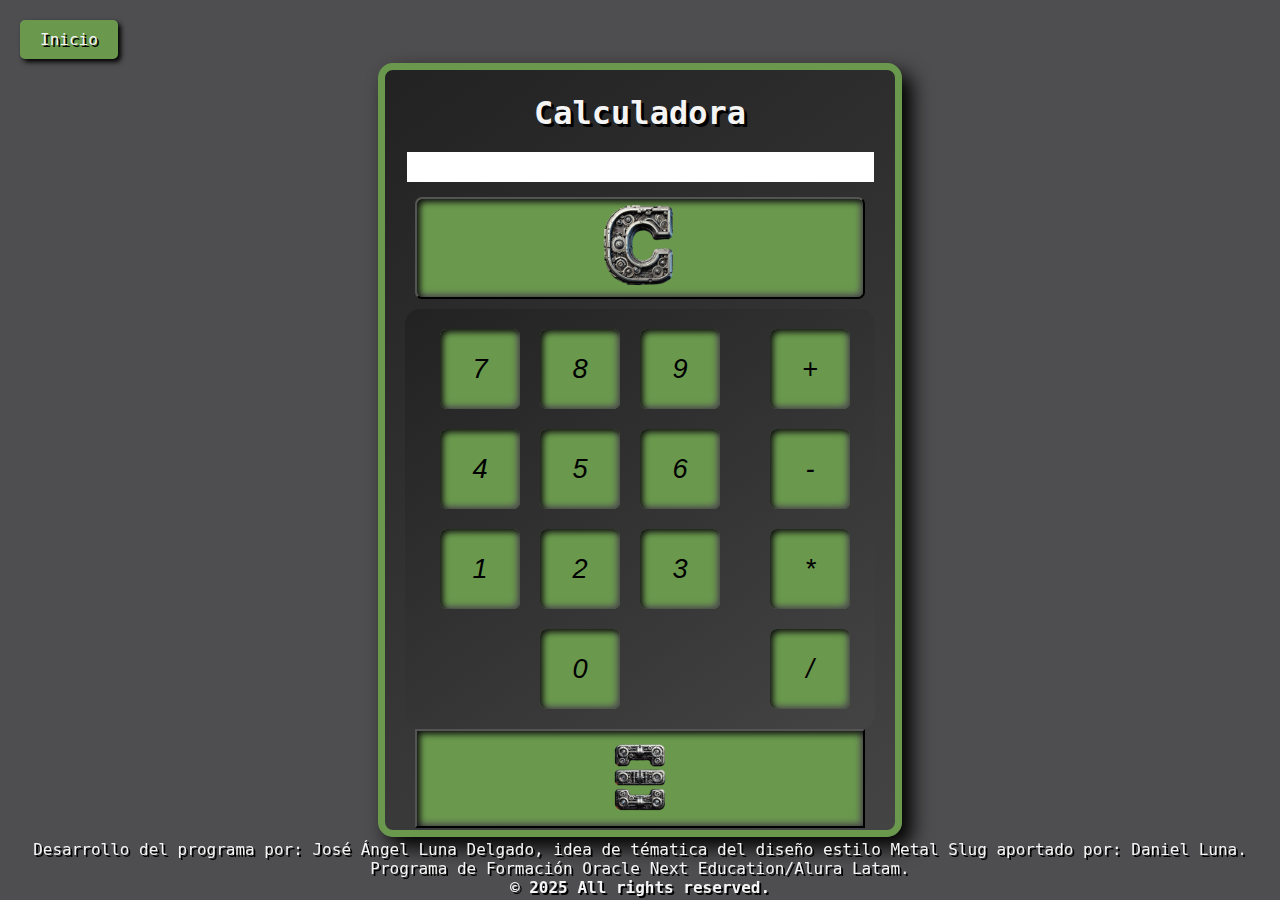
<file: 7_Day.html>
<!DOCTYPE html>
<html lang="es-mx">
<head>
    <meta charset="UTF-8">
    <meta name="viewport" content="width=device-width, initial-scale=1.0">
    <title>#7_Days_Of_Code (7/7)</title>
    <a href="index.html" class="button1">Inicio</a>
</head>
<body>
    <style>
        :root {
            /* Colores */
            --primary-color: #6a994e;
            --secondary-color: #4e4e50;
            --background-color: #1c1c1c;
            --text-color: #f4f4f4;
            --header-gradient-start: #4e4e50;
            --header-gradient-end: #7c7d7e;
            --highlight-color: #f9c74f;
            --shadow-color: #000;
            --link-hover-bg-color: #f94144;
            --font-family: 'Press Start 2P', monospace;
            --border-size: 7px;
            --button-size: 80px;
            --footer-bg-color: #2b2d42;
        }

        .button1 { 
            background-color: var(--primary-color); 
            color: var(--text-color); 
            padding: 10px 20px; 
            border: none; 
            border-radius: 5px; 
            text-decoration: none; 
            font-size: 1rem; 
            cursor: pointer;
            box-shadow: 3px 3px 5px var(--shadow-color);
            transition: background-color 0.3s, color 0.3s;
            position: absolute;
            top: 20px;
            left: 20px;
            z-index: 1000; /* Asegura que el botón esté por encima de otros elementos */ 
            font-family: var(--font-family); /* Cambia la fuente del botón */
            text-shadow: 2px 2px var(--shadow-color); /* Sombra de texto para el botón */
        } 

        .button1:hover { 
            background-color: var(--secondary-color); 
            color: var(--highlight-color); 
        } 

        .button1 a {
            color: inherit; /* Hereda el color del botón */
            text-decoration: none; /* Sin subrayado */
        }

        body { 
            font-family: var(--font-family);
            background-color: var(--secondary-color);
            color: var(--primary-color);
            display: flex;
            justify-content: center;
            align-items: center;
            height: 100vh;
            margin: 0;
        } 

        .calculator { 
            border: var(--border-size) solid var(--primary-color); 
            padding: 30px; 
            border-radius: 15px; 
            background: linear-gradient(145deg, #222, #444); 
            box-shadow: 10px 10px 20px var(--shadow-color); 
            text-align: center; 
            width: 450px; /* Ampliado */ 
            height: 700px; /* Ampliado */ 
            display: flex; 
            flex-direction: column; 
            justify-content: center; 
            align-items: center; } 
            .title { margin-bottom: 20px; 
            font-size: 2rem; 
            color: var(--text-color); 
            text-shadow: 3px 3px var(--shadow-color); 
        } 

        .result { 
            width: 100%; 
            height: 70px; /* Más alto */ 
            margin-bottom: 15px; 
            border: none; 
            background: white;
            color: black; 
            font-size: 1.5rem; 
            text-align: right; 
            padding-right: 15px; 
            font-family: var(--font-family);
         } 

         .buttons { 
            display: flex; 
            flex-direction: row; 
            justify-content: center; 
            align-items: center; 
            width: 100%; 
            height: 100%; /* Altura completa */ 
            flex-wrap: wrap; /* Permitir que los botones se envuelvan */ 
            gap: 10px; /* Espacio entre botones */ 
            padding: 10px; /* Espacio interno */ 
            background: linear-gradient(145deg, #222, #444); 
            border-radius: 15px; 
            margin-top: 10px; /* Espacio entre el resultado y los botones */ 
        } 

        .numbers { 
            flex: 3; /* Más espacio para números */ 
            display: flex; 
            flex-wrap: wrap; 
            justify-content: center;
        } 

        .operators { 
            flex: 1; /* Menos espacio para operadores */ 
            display: flex; 
            flex-direction: column; 
            justify-content: space-between;
            align-items: center;
            height: 100%; /* Altura completa */
            font-size: xx-large;
            font-family: 'Times New Roman', Times, serif;
        } 
        
        .buttons button { 
            width: var(--button-size); 
            height: var(--button-size); 
            margin: 10px; /* Espaciado mayor entre botones */ 
            border: none; 
            background: var(--primary-color); 
            color: var(--shadow-color); 
            font-size: 1.7rem;
            font-family: src(url(https://fonts.gstatic.com/s/roboto/v47/KFO7CnqEu92Fr1ME7kSn66aGLdTylUAMawCUBGEe.woff2));
            font-variant-numeric:lining-nums;
            font-style:oblique;
            cursor: pointer; 
            border-radius: 7px; 
            box-shadow: inset 3px 3px 6px #111, inset -3px -3px 6px #555; 
            transition: 0.3s; 
        } 

        .buttons button:hover { 
            background: var(--background-color) url('pixel-art-metal-texture.jpg');
            color: var(--text-color); 
            box-shadow: inset -3px -3px 6px #111, inset 3px 3px 6px #FFF; 
            transform: scale(1.1); /* Aumenta el tamaño al pasar el mouse */ 
            transition: transform 0.3s ease; 
        } 

        .buttons button:active { 
            box-shadow: inset 3px 3px 6px #111, inset -3px -3px 6px #FFF; 
            transform: translateY(2px); 
        } 

        .clearResult img{ 
            width: 90px; 
            height: 90px; 
        } 

        .clearResult { 
            height: 100%; 
            width: 100%; 
            background: var(--primary-color); 
            color: var(--highlight-color); 
            font-size: 1.5rem; 
            cursor: pointer; 
            border-radius: 7px; 
            box-shadow: inset 3px 3px 6px #111, inset -3px -3px 6px #555; 
            transition: 0.3s; 
        } 

        .clearResult:hover { 
            background: var(--background-color) url('pixel-art-metal-texture.jpg');
            color: var(--primary-color); 
            box-shadow: inset -3px -3px 6px #111, inset 3px 3px 6px #FFF; 
            transform: scale(1.1); /* Aumenta el tamaño al pasar el mouse */ 
            transition: transform 0.3s ease; 
        }


        .result2:hover { 
            background: var(--background-color) url('pixel-art-metal-texture.jpg');
            color: var(--primary-color); 
            box-shadow: inset -3px -3px 6px #111, inset 3px 3px 6px #FFF; 
            transform: scale(1.1); /* Aumenta el tamaño al pasar el mouse */ 
            transition: transform 0.3s ease; 
        } 

        .result2:active { 
            box-shadow: inset 3px 3px 6px #111, inset -3px -3px 6px #555; 
            transform: translateY(2px); 
        } 

        .result2{ 
            text-align: center; 
            transition: 0.3s; 
            box-shadow: inset 3px 3px 6px #111, inset -3px -3px 6px #555; 
            transition: 0.3s; 
            width: 100%; 
            height: 100%; 
            background: var(--primary-color); 
            color: var(--highlight-color); 
        } 

        .result2 img{ 
            width: 90px; 
            height: 90px; 
        } 

        .cero { 
            width: 100%; 
            height: auto; 
        } 

        .footer {
            display: flex;
            flex-direction: column;
            justify-content: center;
            align-items: center;
            text-align: center;
            gap: 0rem;
            position: fixed;
            bottom: 0;
            left: 0;
            right: 0;
            height: 7vh;
            width: 100%;
            font-size: x-small;
            color: var(--text-color);
            text-shadow: 2px 2px var(--shadow-color);
        }

        .footerp1, .footerp2, .footerp3 {
            margin: 0;
            padding: 0;
            font-size: 1rem;
            text-align: center;
            color: var(--text-color);
        }

        
    </style>
    <div class="calculator">
        <h1 class="title">Calculadora</h1>
        <input type="text" id="result" class="result" disabled>
        <button class="clearResult" onclick="clearResult()"><img src="C.png"><alt="ClearResult"></button>
        <div class="buttons">
            <div class="numbers">
                <button onclick="appendValue('7')">7<alt="Número 7"></button>
                <button onclick="appendValue('8')">8<alt="Número 8"></button>
                <button onclick="appendValue('9')">9<alt="Número 9"></button>
                <button onclick="appendValue('4')">4<alt="Número 4"></button>
                <button onclick="appendValue('5')">5<alt="Número 5"></button>
                <button onclick="appendValue('6')">6<alt="Número 6"></button>
                <button onclick="appendValue('1')">1<alt="Número 1"></button>
                <button onclick="appendValue('2')">2<alt="Número 2"></button>
                <button onclick="appendValue('3')">3<alt="Número 3"></button>
                <button class="cero" onclick="appendValue('0')">0<alt="Número 0"></button>
            </div>
            <div class="operators">
                <button onclick="appendValue('+')">+</button>
                <button onclick="appendValue('-')">-</button>
                <button onclick="appendValue('*')">*</button>
                <button onclick="appendValue('/')">/</button>
            </div>
        </div>
        <button class="result2" onclick="calculate()"><img src="=.png"><alt="Botón de Resultado"></button>
    </div>
    <script src="https://fonts.googleapis.com/css2?family=Press+Start+2P&display=swap"></script>
    <script src="https://cdnjs.cloudflare.com/ajax/libs/font-awesome/6.0.0-beta3/css/all.min.css"></script>    
    <script>
        function appendValue(value) {
            document.getElementById('result').value += value;
        }

        function clearResult() {
            document.getElementById('result').value = '';
        }

        function calculate() {
            try {
                document.getElementById('result').value = eval(document.getElementById('result').value);
            } catch (error) {
                document.getElementById('result').value = 'Error';
            }
        }
    </script>
</body>
<footer class="footer">
    <p class="footerp1">Desarrollo del programa por: José Ángel Luna Delgado, idea de tématica del diseño estilo Metal Slug aportado por: Daniel Luna.</p>
    <p class="footerp2">Programa de Formación Oracle Next Education/Alura Latam.</p>
    <strong class="footerp3">&copy; 2025 All rights reserved.</strong>
</footer>
</html>
</file>
<file: style.css>
:root {
  /* Colores */
  --background-color: #1c1c1c;
  --text-color: #f4f4f4;
  --header-gradient-start: #4e4e50;
  --header-gradient-end: #7c7d7e;
  --header-text-color: #f9c74f;
  --shadow-color: #000;
  --link-bg-color: #3a3a3c;
  --link-hover-bg-color: #f94144;
  --link-active-bg-color: #6a994e;
  --footer-bg-color: #2b2d42;
  --border-color: #7c7d7e;
  --numero-border-color: #f94144;

  /* Fuentes */
  --font-family: 'Press Start 2P', monospace;
}

body {
  font-family: var(--font-family);
  margin: 0;
  padding: 0;
  background-color: var(--background-color);
  color: var(--text-color);
}

header {
  background: linear-gradient(135deg, var(--header-gradient-start), var(--header-gradient-end));
  color: var(--header-text-color);
  padding: 1rem;
  text-align: center;
  text-shadow: 2px 2px var(--shadow-color);
}

main {
  padding: 1rem;
}

.h2 {
  color: var(--link-hover-bg-color);
  margin-bottom: 1rem;
  text-align: center;
  text-transform: uppercase;
  text-shadow: 2px 2px var(--shadow-color);
}

.p2 {
  color: var(--text-color);
  line-height: 1.6;
  margin-bottom: 2rem;
  font-family: var(--font-family);
}

.nav {
  display: flex;
  justify-content: center;
  align-items: center;
  gap: 1rem;
  margin-bottom: 2rem;
}

.link1, .link2, .link3, .link4, .link5, .link6, .link7 {
  display: inline-block;
  padding: 1rem 2rem;
  background-color: var(--link-bg-color);
  color: var(--header-text-color);
  text-decoration: none;
  border-radius: 5px;
  margin: 0.5rem;
  text-align: center;
  border: 2px solid var(--border-color);
  box-shadow: 2px 2px 4px var(--shadow-color);
}

.link1:hover, .link2:hover, .link3:hover, .link4:hover, .link5:hover, .link6:hover, .link7:hover {
  background-color: var(--link-hover-bg-color);
  color: var(--text-color);
  transition: background-color 0.3s ease, color 0.3s ease;
}

.link1:active, .link2:active, .link3:active, .link4:active, .link5:active, .link6:active, .link7:active {
  background-color: var(--link-active-bg-color);
  color: var(--background-color);
  transition: background-color 0.3s ease, color 0.3s ease;
}

.numero1, .numero2, .numero3, .numero4, .numero5, .numero6, .numero7 {
  display: inline-block;
  width: 156px;
  height: 156px;
  text-align: center;
  background: var(--background-color) url('pixel-art-metal-texture.jpg');
  border: 1px solid var(--numero-border-color);
}

.numero1:hover, .numero2:hover, .numero3:hover, .numero4:hover, .numero5:hover, .numero6:hover, .numero7:hover {
  transform: scale(1.1); /* Aumenta el tamaño al pasar el mouse */
  transition: transform 0.3s ease; 
}


.footer {
  display: flex;
  flex-direction: column;
  justify-content: center;
  align-items: center;
  text-align: center;
  gap: 0rem;
  position: fixed;
  bottom: 0;
  left: 0;
  right: 0;
  height: 10%;
  background-color: var(--footer-bg-color);
  color: var(--text-color);
  text-shadow: 1px 1px var(--shadow-color);
}

.footerp1, .footerp2, .footerp3 {
  margin: 0;
  padding: 0;
  font-size: 1rem;
  text-align: center;
  color: var(--text-color);
}

/* Fuente personalizada */
@import url('https://fonts.googleapis.com/css2?family=Press+Start+2P&display=swap');
</file>
